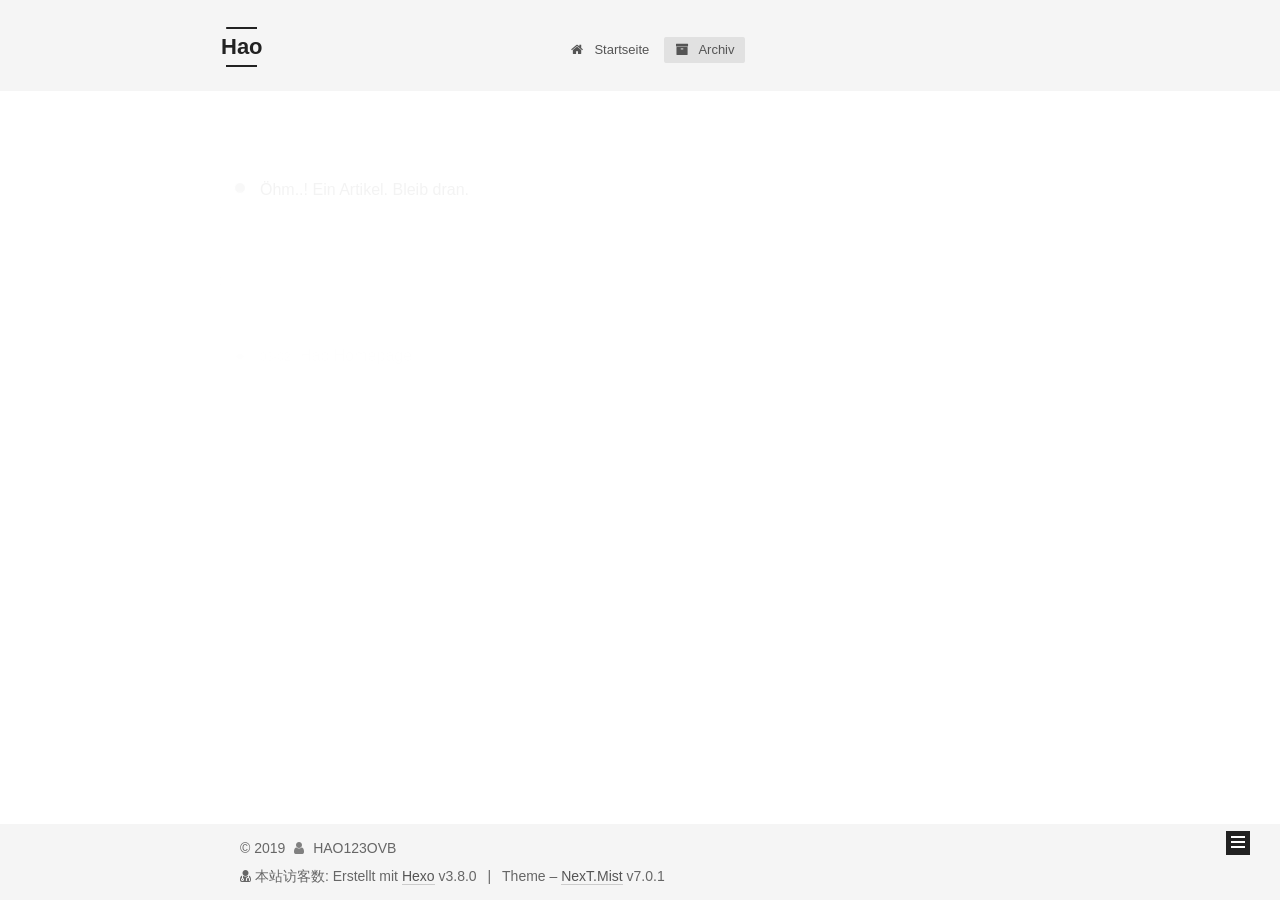
<file: archives/2019/index.html>
<!DOCTYPE html>












  


<html class="theme-next mist use-motion" lang>
<head><meta name="generator" content="Hexo 3.8.0">
  <meta charset="UTF-8">
<meta http-equiv="X-UA-Compatible" content="IE=edge">
<meta name="viewport" content="width=device-width, initial-scale=1, maximum-scale=2">
<meta name="theme-color" content="#222">


























<link rel="stylesheet" href="/lib/font-awesome/css/font-awesome.min.css?v=4.6.2">

<link rel="stylesheet" href="/css/main.css?v=7.0.1">


  <link rel="apple-touch-icon" sizes="180x180" href="/images/apple-touch-icon-next.png?v=7.0.1">


  <link rel="icon" type="image/png" sizes="32x32" href="/images/favicon-32x32-next.png?v=7.0.1">


  <link rel="icon" type="image/png" sizes="16x16" href="/images/favicon-16x16-next.png?v=7.0.1">


  <link rel="mask-icon" href="/images/logo.svg?v=7.0.1" color="#222">







<script id="hexo.configurations">
  var NexT = window.NexT || {};
  var CONFIG = {
    root: '/',
    scheme: 'Mist',
    version: '7.0.1',
    sidebar: {"position":"left","display":"post","offset":12,"b2t":false,"scrollpercent":false,"onmobile":false,"dimmer":false},
    fancybox: false,
    fastclick: false,
    lazyload: false,
    tabs: true,
    motion: {"enable":true,"async":false,"transition":{"post_block":"fadeIn","post_header":"slideDownIn","post_body":"slideDownIn","coll_header":"slideLeftIn","sidebar":"slideUpIn"}},
    algolia: {
      applicationID: '',
      apiKey: '',
      indexName: '',
      hits: {"per_page":10},
      labels: {"input_placeholder":"Search for Posts","hits_empty":"We didn't find any results for the search: ${query}","hits_stats":"${hits} results found in ${time} ms"}
    }
  };
</script>


  




  <meta property="og:type" content="website">
<meta property="og:title" content="Hao">
<meta property="og:url" content="https://HAO123OVB.github.io/archives/2019/index.html">
<meta property="og:site_name" content="Hao">
<meta property="og:locale" content="default">
<meta name="twitter:card" content="summary">
<meta name="twitter:title" content="Hao">






  <link rel="canonical" href="https://HAO123OVB.github.io/archives/2019/">



<script id="page.configurations">
  CONFIG.page = {
    sidebar: "",
  };
</script>

  <title>Archiv | Hao</title>
  












  <noscript>
  <style>
  .use-motion .motion-element,
  .use-motion .brand,
  .use-motion .menu-item,
  .sidebar-inner,
  .use-motion .post-block,
  .use-motion .pagination,
  .use-motion .comments,
  .use-motion .post-header,
  .use-motion .post-body,
  .use-motion .collection-title { opacity: initial; }

  .use-motion .logo,
  .use-motion .site-title,
  .use-motion .site-subtitle {
    opacity: initial;
    top: initial;
  }

  .use-motion .logo-line-before i { left: initial; }
  .use-motion .logo-line-after i { right: initial; }
  </style>
</noscript>

</head>

<body itemscope itemtype="http://schema.org/WebPage" lang="default">

  
  
    
  

  <div class="container sidebar-position-left page-archive">
    <div class="headband"></div>

    <header id="header" class="header" itemscope itemtype="http://schema.org/WPHeader">
      <div class="header-inner"><div class="site-brand-wrapper">
  <div class="site-meta">
    

    <div class="custom-logo-site-title">
      <a href="/" class="brand" rel="start">
        <span class="logo-line-before"><i></i></span>
        <span class="site-title">Hao</span>
        <span class="logo-line-after"><i></i></span>
      </a>
    </div>
    
    
  </div>

  <div class="site-nav-toggle">
    <button aria-label="Toggle navigation bar">
      <span class="btn-bar"></span>
      <span class="btn-bar"></span>
      <span class="btn-bar"></span>
    </button>
  </div>
</div>



<nav class="site-nav">
  
    <ul id="menu" class="menu">
      
        
        
        
          
          <li class="menu-item menu-item-home">

    
    
    
      
    

    

    <a href="/" rel="section"><i class="menu-item-icon fa fa-fw fa-home"></i> <br>Startseite</a>

  </li>
        
        
        
          
          <li class="menu-item menu-item-archives menu-item-active">

    
    
    
      
    

    

    <a href="/archives/" rel="section"><i class="menu-item-icon fa fa-fw fa-archive"></i> <br>Archiv</a>

  </li>

      
      
    </ul>
  

  
    

    
    
      
      
    
      
      
    
    

  


  

  
</nav>



  



</div>
    </header>

    


    <main id="main" class="main">
      <div class="main-inner">
        <div class="content-wrap">
          
          <div id="content" class="content">
            

  
  
  
  <div class="post-block archive">
    <div id="posts" class="posts-collapse">
      <span class="archive-move-on"></span>

      
      <span class="archive-page-counter">
        
        
        
          
        
        Öhm..! Ein Artikel. Bleib dran.
      </span>
      

      

        
        
        

        
          
          <div class="collection-title">
            <h1 class="archive-year" id="archive-year-2019">2019</h1>
          </div>
        
        

        

  <article class="post post-type-normal" itemscope itemtype="http://schema.org/Article">
    <header class="post-header">

      <h2 class="post-title">
        
          <a class="post-title-link" href="/2019/03/02/hello-world/" itemprop="url">
            
              <span itemprop="name">Hao Homepage</span>
            
          </a>
        
      </h2>

      <div class="post-meta">
        <time class="post-time" itemprop="dateCreated" datetime="2019-03-02T22:06:57+08:00" content="2019-03-02">
          03-02
        </time>
      </div>

    </header>
  </article>



      

    </div>
  </div>
  
  
  

  



          </div>
          

        </div>
        
          
  
  <div class="sidebar-toggle">
    <div class="sidebar-toggle-line-wrap">
      <span class="sidebar-toggle-line sidebar-toggle-line-first"></span>
      <span class="sidebar-toggle-line sidebar-toggle-line-middle"></span>
      <span class="sidebar-toggle-line sidebar-toggle-line-last"></span>
    </div>
  </div>

  <aside id="sidebar" class="sidebar">
    <div class="sidebar-inner">

      

      

      <div class="site-overview-wrap sidebar-panel sidebar-panel-active">
        <div class="site-overview">
          <div class="site-author motion-element" itemprop="author" itemscope itemtype="http://schema.org/Person">
            
              <p class="site-author-name" itemprop="name">HAO123OVB</p>
              <p class="site-description motion-element" itemprop="description"></p>
          </div>

          
            <nav class="site-state motion-element">
              
                <div class="site-state-item site-state-posts">
                
                  <a href="/archives/">
                
                    <span class="site-state-item-count">1</span>
                    <span class="site-state-item-name">Artikel</span>
                  </a>
                </div>
              

              

              
            </nav>
          

          

          

          

          
          

          
            
          
          

        </div>
      </div>

      

      

    </div>
  </aside>
  


        
      </div>
    </main>

    <footer id="footer" class="footer">
      <div class="footer-inner">
        <script async src="https://busuanzi.ibruce.info/busuanzi/2.3/busuanzi.pure.mini.js"></script>
<div class="copyright">&copy; <span itemprop="copyrightYear">2019</span>
  <span class="with-love" id="animate">
    <i class="fa fa-user"></i>
  </span>
  <span class="author" itemprop="copyrightHolder">HAO123OVB</span>

  

  
</div>


  <div class="powered-by">
<i class="fa fa-user-md"></i><span id="busuanzi_container_site_uv">
  本站访客数:<span id="busuanzi_value_site_uv"></span>
</span>
</div>
  <div class="powered-by">Erstellt mit  <a href="https://hexo.io" class="theme-link" rel="noopener" target="_blank">Hexo</a> v3.8.0</div>



  <span class="post-meta-divider">|</span>



  <div class="theme-info">Theme – <a href="https://theme-next.org" class="theme-link" rel="noopener" target="_blank">NexT.Mist</a> v7.0.1</div>




        








        
      </div>
    </footer>

    
      <div class="back-to-top">
        <i class="fa fa-arrow-up"></i>
        
      </div>
    

    

    

    
  </div>

  

<script>
  if (Object.prototype.toString.call(window.Promise) !== '[object Function]') {
    window.Promise = null;
  }
</script>


























  
  <script src="/lib/jquery/index.js?v=2.1.3"></script>

  
  <script src="/lib/velocity/velocity.min.js?v=1.2.1"></script>

  
  <script src="/lib/velocity/velocity.ui.min.js?v=1.2.1"></script>


  


  <script src="/js/src/utils.js?v=7.0.1"></script>

  <script src="/js/src/motion.js?v=7.0.1"></script>



  
  


  <script src="/js/src/schemes/muse.js?v=7.0.1"></script>




  

  


  <script src="/js/src/bootstrap.js?v=7.0.1"></script>


  
  



  




  

  

  

  

  

  

  

  

  

  

  

  

  

</body>
</html>
</file>
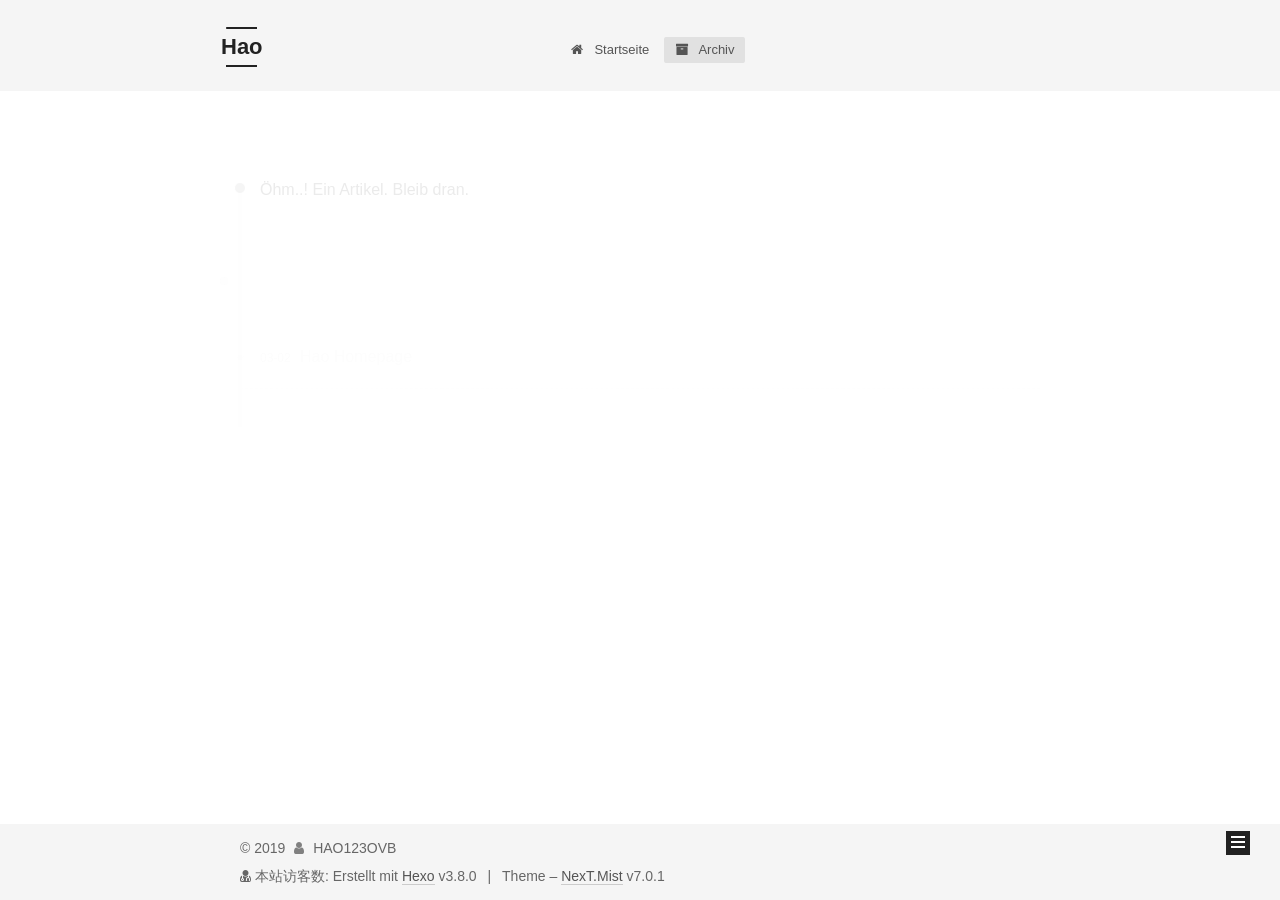
<file: archives/2019/03/index.html>
<!DOCTYPE html>












  


<html class="theme-next mist use-motion" lang>
<head><meta name="generator" content="Hexo 3.8.0">
  <meta charset="UTF-8">
<meta http-equiv="X-UA-Compatible" content="IE=edge">
<meta name="viewport" content="width=device-width, initial-scale=1, maximum-scale=2">
<meta name="theme-color" content="#222">


























<link rel="stylesheet" href="/lib/font-awesome/css/font-awesome.min.css?v=4.6.2">

<link rel="stylesheet" href="/css/main.css?v=7.0.1">


  <link rel="apple-touch-icon" sizes="180x180" href="/images/apple-touch-icon-next.png?v=7.0.1">


  <link rel="icon" type="image/png" sizes="32x32" href="/images/favicon-32x32-next.png?v=7.0.1">


  <link rel="icon" type="image/png" sizes="16x16" href="/images/favicon-16x16-next.png?v=7.0.1">


  <link rel="mask-icon" href="/images/logo.svg?v=7.0.1" color="#222">







<script id="hexo.configurations">
  var NexT = window.NexT || {};
  var CONFIG = {
    root: '/',
    scheme: 'Mist',
    version: '7.0.1',
    sidebar: {"position":"left","display":"post","offset":12,"b2t":false,"scrollpercent":false,"onmobile":false,"dimmer":false},
    fancybox: false,
    fastclick: false,
    lazyload: false,
    tabs: true,
    motion: {"enable":true,"async":false,"transition":{"post_block":"fadeIn","post_header":"slideDownIn","post_body":"slideDownIn","coll_header":"slideLeftIn","sidebar":"slideUpIn"}},
    algolia: {
      applicationID: '',
      apiKey: '',
      indexName: '',
      hits: {"per_page":10},
      labels: {"input_placeholder":"Search for Posts","hits_empty":"We didn't find any results for the search: ${query}","hits_stats":"${hits} results found in ${time} ms"}
    }
  };
</script>


  




  <meta property="og:type" content="website">
<meta property="og:title" content="Hao">
<meta property="og:url" content="https://HAO123OVB.github.io/archives/2019/03/index.html">
<meta property="og:site_name" content="Hao">
<meta property="og:locale" content="default">
<meta name="twitter:card" content="summary">
<meta name="twitter:title" content="Hao">






  <link rel="canonical" href="https://HAO123OVB.github.io/archives/2019/03/">



<script id="page.configurations">
  CONFIG.page = {
    sidebar: "",
  };
</script>

  <title>Archiv | Hao</title>
  












  <noscript>
  <style>
  .use-motion .motion-element,
  .use-motion .brand,
  .use-motion .menu-item,
  .sidebar-inner,
  .use-motion .post-block,
  .use-motion .pagination,
  .use-motion .comments,
  .use-motion .post-header,
  .use-motion .post-body,
  .use-motion .collection-title { opacity: initial; }

  .use-motion .logo,
  .use-motion .site-title,
  .use-motion .site-subtitle {
    opacity: initial;
    top: initial;
  }

  .use-motion .logo-line-before i { left: initial; }
  .use-motion .logo-line-after i { right: initial; }
  </style>
</noscript>

</head>

<body itemscope itemtype="http://schema.org/WebPage" lang="default">

  
  
    
  

  <div class="container sidebar-position-left page-archive">
    <div class="headband"></div>

    <header id="header" class="header" itemscope itemtype="http://schema.org/WPHeader">
      <div class="header-inner"><div class="site-brand-wrapper">
  <div class="site-meta">
    

    <div class="custom-logo-site-title">
      <a href="/" class="brand" rel="start">
        <span class="logo-line-before"><i></i></span>
        <span class="site-title">Hao</span>
        <span class="logo-line-after"><i></i></span>
      </a>
    </div>
    
    
  </div>

  <div class="site-nav-toggle">
    <button aria-label="Toggle navigation bar">
      <span class="btn-bar"></span>
      <span class="btn-bar"></span>
      <span class="btn-bar"></span>
    </button>
  </div>
</div>



<nav class="site-nav">
  
    <ul id="menu" class="menu">
      
        
        
        
          
          <li class="menu-item menu-item-home">

    
    
    
      
    

    

    <a href="/" rel="section"><i class="menu-item-icon fa fa-fw fa-home"></i> <br>Startseite</a>

  </li>
        
        
        
          
          <li class="menu-item menu-item-archives menu-item-active">

    
    
    
      
    

    

    <a href="/archives/" rel="section"><i class="menu-item-icon fa fa-fw fa-archive"></i> <br>Archiv</a>

  </li>

      
      
    </ul>
  

  
    

    
    
      
      
    
      
      
    
    

  


  

  
</nav>



  



</div>
    </header>

    


    <main id="main" class="main">
      <div class="main-inner">
        <div class="content-wrap">
          
          <div id="content" class="content">
            

  
  
  
  <div class="post-block archive">
    <div id="posts" class="posts-collapse">
      <span class="archive-move-on"></span>

      
      <span class="archive-page-counter">
        
        
        
          
        
        Öhm..! Ein Artikel. Bleib dran.
      </span>
      

      

        
        
        

        
          
          <div class="collection-title">
            <h1 class="archive-year" id="archive-year-2019">2019</h1>
          </div>
        
        

        

  <article class="post post-type-normal" itemscope itemtype="http://schema.org/Article">
    <header class="post-header">

      <h2 class="post-title">
        
          <a class="post-title-link" href="/2019/03/02/hello-world/" itemprop="url">
            
              <span itemprop="name">Hao Homepage</span>
            
          </a>
        
      </h2>

      <div class="post-meta">
        <time class="post-time" itemprop="dateCreated" datetime="2019-03-02T22:06:57+08:00" content="2019-03-02">
          03-02
        </time>
      </div>

    </header>
  </article>



      

    </div>
  </div>
  
  
  

  



          </div>
          

        </div>
        
          
  
  <div class="sidebar-toggle">
    <div class="sidebar-toggle-line-wrap">
      <span class="sidebar-toggle-line sidebar-toggle-line-first"></span>
      <span class="sidebar-toggle-line sidebar-toggle-line-middle"></span>
      <span class="sidebar-toggle-line sidebar-toggle-line-last"></span>
    </div>
  </div>

  <aside id="sidebar" class="sidebar">
    <div class="sidebar-inner">

      

      

      <div class="site-overview-wrap sidebar-panel sidebar-panel-active">
        <div class="site-overview">
          <div class="site-author motion-element" itemprop="author" itemscope itemtype="http://schema.org/Person">
            
              <p class="site-author-name" itemprop="name">HAO123OVB</p>
              <p class="site-description motion-element" itemprop="description"></p>
          </div>

          
            <nav class="site-state motion-element">
              
                <div class="site-state-item site-state-posts">
                
                  <a href="/archives/">
                
                    <span class="site-state-item-count">1</span>
                    <span class="site-state-item-name">Artikel</span>
                  </a>
                </div>
              

              

              
            </nav>
          

          

          

          

          
          

          
            
          
          

        </div>
      </div>

      

      

    </div>
  </aside>
  


        
      </div>
    </main>

    <footer id="footer" class="footer">
      <div class="footer-inner">
        <script async src="https://busuanzi.ibruce.info/busuanzi/2.3/busuanzi.pure.mini.js"></script>
<div class="copyright">&copy; <span itemprop="copyrightYear">2019</span>
  <span class="with-love" id="animate">
    <i class="fa fa-user"></i>
  </span>
  <span class="author" itemprop="copyrightHolder">HAO123OVB</span>

  

  
</div>


  <div class="powered-by">
<i class="fa fa-user-md"></i><span id="busuanzi_container_site_uv">
  本站访客数:<span id="busuanzi_value_site_uv"></span>
</span>
</div>
  <div class="powered-by">Erstellt mit  <a href="https://hexo.io" class="theme-link" rel="noopener" target="_blank">Hexo</a> v3.8.0</div>



  <span class="post-meta-divider">|</span>



  <div class="theme-info">Theme – <a href="https://theme-next.org" class="theme-link" rel="noopener" target="_blank">NexT.Mist</a> v7.0.1</div>




        








        
      </div>
    </footer>

    
      <div class="back-to-top">
        <i class="fa fa-arrow-up"></i>
        
      </div>
    

    

    

    
  </div>

  

<script>
  if (Object.prototype.toString.call(window.Promise) !== '[object Function]') {
    window.Promise = null;
  }
</script>


























  
  <script src="/lib/jquery/index.js?v=2.1.3"></script>

  
  <script src="/lib/velocity/velocity.min.js?v=1.2.1"></script>

  
  <script src="/lib/velocity/velocity.ui.min.js?v=1.2.1"></script>


  


  <script src="/js/src/utils.js?v=7.0.1"></script>

  <script src="/js/src/motion.js?v=7.0.1"></script>



  
  


  <script src="/js/src/schemes/muse.js?v=7.0.1"></script>




  

  


  <script src="/js/src/bootstrap.js?v=7.0.1"></script>


  
  



  




  

  

  

  

  

  

  

  

  

  

  

  

  

</body>
</html>
</file>
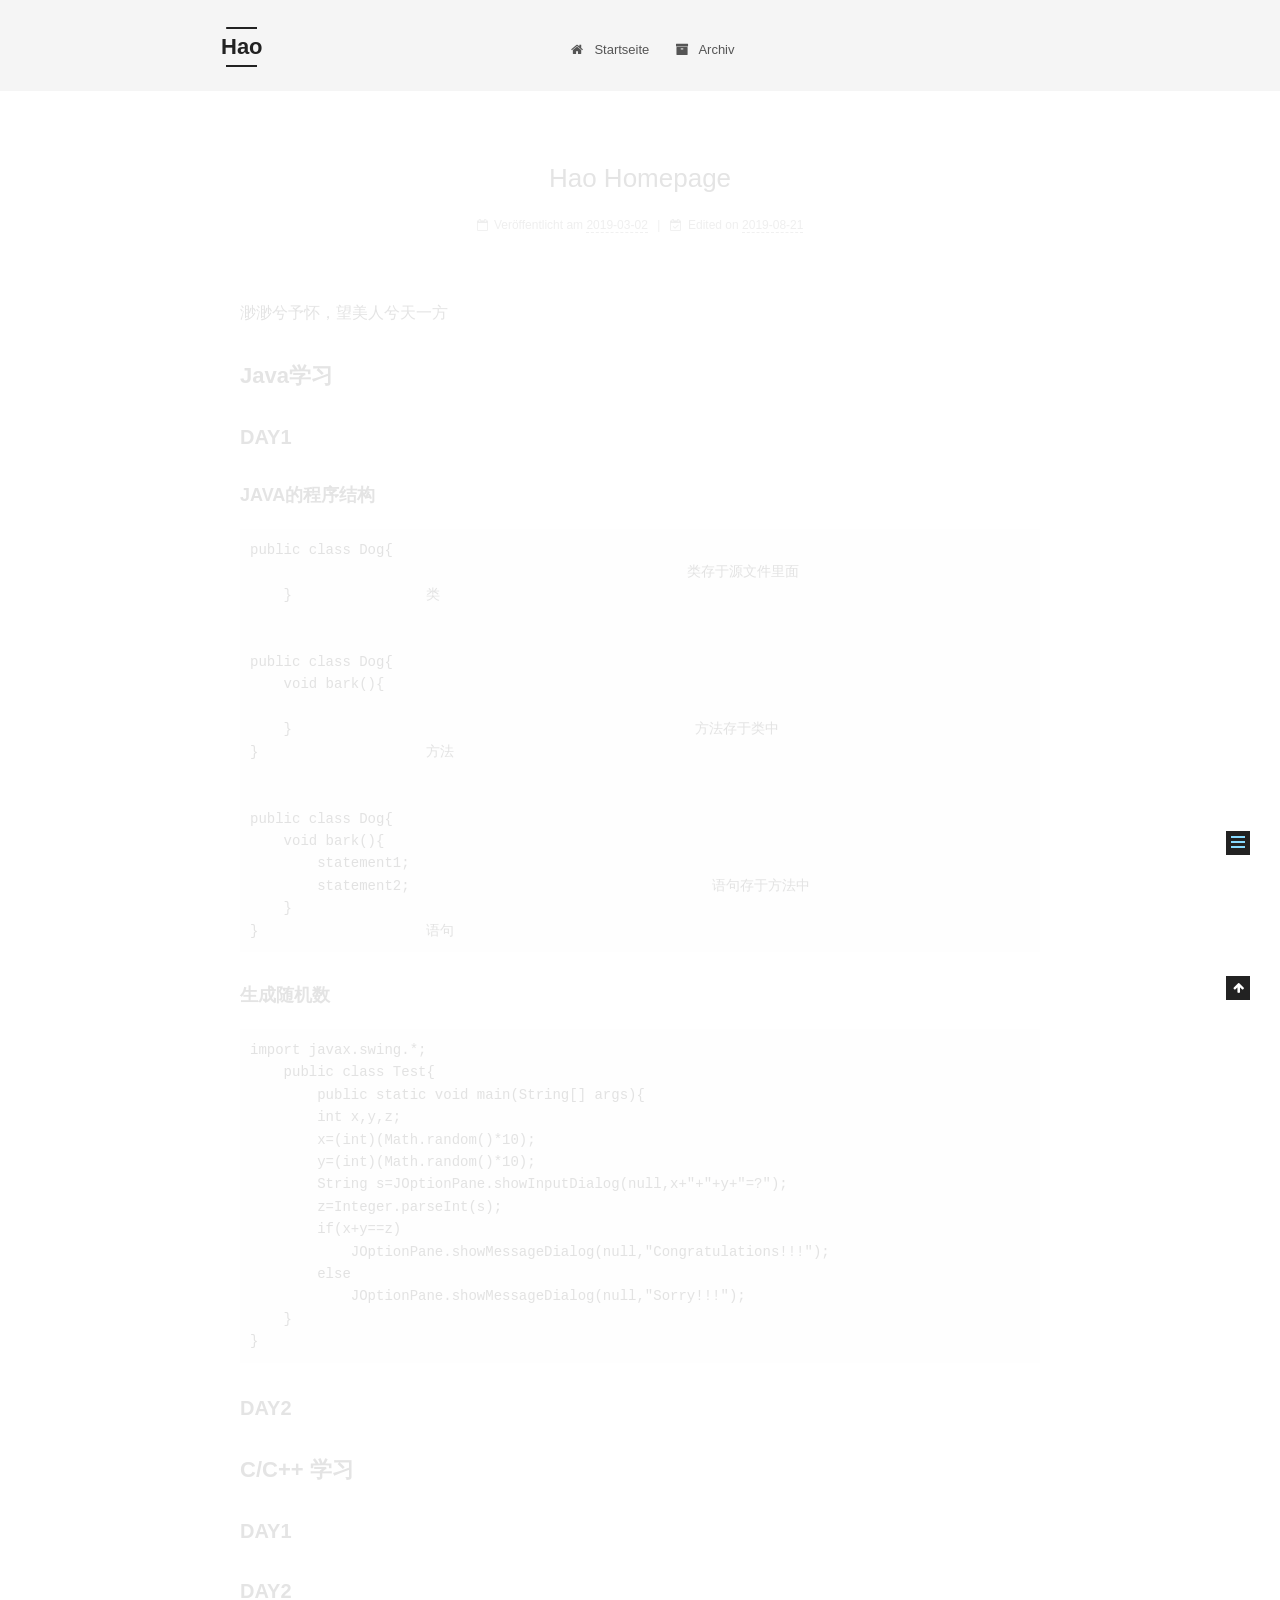
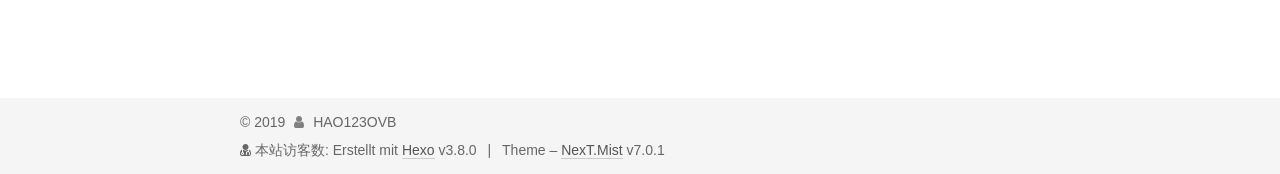
<file: 2019/03/02/hello-world/index.html>
<!DOCTYPE html>












  


<html class="theme-next mist use-motion" lang>
<head><meta name="generator" content="Hexo 3.8.0">
  <meta charset="UTF-8">
<meta http-equiv="X-UA-Compatible" content="IE=edge">
<meta name="viewport" content="width=device-width, initial-scale=1, maximum-scale=2">
<meta name="theme-color" content="#222">


























<link rel="stylesheet" href="/lib/font-awesome/css/font-awesome.min.css?v=4.6.2">

<link rel="stylesheet" href="/css/main.css?v=7.0.1">


  <link rel="apple-touch-icon" sizes="180x180" href="/images/apple-touch-icon-next.png?v=7.0.1">


  <link rel="icon" type="image/png" sizes="32x32" href="/images/favicon-32x32-next.png?v=7.0.1">


  <link rel="icon" type="image/png" sizes="16x16" href="/images/favicon-16x16-next.png?v=7.0.1">


  <link rel="mask-icon" href="/images/logo.svg?v=7.0.1" color="#222">







<script id="hexo.configurations">
  var NexT = window.NexT || {};
  var CONFIG = {
    root: '/',
    scheme: 'Mist',
    version: '7.0.1',
    sidebar: {"position":"left","display":"post","offset":12,"b2t":false,"scrollpercent":false,"onmobile":false,"dimmer":false},
    fancybox: false,
    fastclick: false,
    lazyload: false,
    tabs: true,
    motion: {"enable":true,"async":false,"transition":{"post_block":"fadeIn","post_header":"slideDownIn","post_body":"slideDownIn","coll_header":"slideLeftIn","sidebar":"slideUpIn"}},
    algolia: {
      applicationID: '',
      apiKey: '',
      indexName: '',
      hits: {"per_page":10},
      labels: {"input_placeholder":"Search for Posts","hits_empty":"We didn't find any results for the search: ${query}","hits_stats":"${hits} results found in ${time} ms"}
    }
  };
</script>


  




  <meta name="description" content="渺渺兮予怀，望美人兮天一方 Java学习DAY1JAVA的程序结构public class Dog{                                                     类存于源文件里面     }                类                               public class Dog{     void bark(){">
<meta property="og:type" content="article">
<meta property="og:title" content="Hao Homepage">
<meta property="og:url" content="https://HAO123OVB.github.io/2019/03/02/hello-world/index.html">
<meta property="og:site_name" content="Hao">
<meta property="og:description" content="渺渺兮予怀，望美人兮天一方 Java学习DAY1JAVA的程序结构public class Dog{                                                     类存于源文件里面     }                类                               public class Dog{     void bark(){">
<meta property="og:locale" content="default">
<meta property="og:updated_time" content="2019-08-21T09:32:22.247Z">
<meta name="twitter:card" content="summary">
<meta name="twitter:title" content="Hao Homepage">
<meta name="twitter:description" content="渺渺兮予怀，望美人兮天一方 Java学习DAY1JAVA的程序结构public class Dog{                                                     类存于源文件里面     }                类                               public class Dog{     void bark(){">






  <link rel="canonical" href="https://HAO123OVB.github.io/2019/03/02/hello-world/">



<script id="page.configurations">
  CONFIG.page = {
    sidebar: "",
  };
</script>

  <title>Hao Homepage | Hao</title>
  












  <noscript>
  <style>
  .use-motion .motion-element,
  .use-motion .brand,
  .use-motion .menu-item,
  .sidebar-inner,
  .use-motion .post-block,
  .use-motion .pagination,
  .use-motion .comments,
  .use-motion .post-header,
  .use-motion .post-body,
  .use-motion .collection-title { opacity: initial; }

  .use-motion .logo,
  .use-motion .site-title,
  .use-motion .site-subtitle {
    opacity: initial;
    top: initial;
  }

  .use-motion .logo-line-before i { left: initial; }
  .use-motion .logo-line-after i { right: initial; }
  </style>
</noscript>

</head>

<body itemscope itemtype="http://schema.org/WebPage" lang="default">

  
  
    
  

  <div class="container sidebar-position-left page-post-detail">
    <div class="headband"></div>

    <header id="header" class="header" itemscope itemtype="http://schema.org/WPHeader">
      <div class="header-inner"><div class="site-brand-wrapper">
  <div class="site-meta">
    

    <div class="custom-logo-site-title">
      <a href="/" class="brand" rel="start">
        <span class="logo-line-before"><i></i></span>
        <span class="site-title">Hao</span>
        <span class="logo-line-after"><i></i></span>
      </a>
    </div>
    
    
  </div>

  <div class="site-nav-toggle">
    <button aria-label="Toggle navigation bar">
      <span class="btn-bar"></span>
      <span class="btn-bar"></span>
      <span class="btn-bar"></span>
    </button>
  </div>
</div>



<nav class="site-nav">
  
    <ul id="menu" class="menu">
      
        
        
        
          
          <li class="menu-item menu-item-home">

    
    
    
      
    

    

    <a href="/" rel="section"><i class="menu-item-icon fa fa-fw fa-home"></i> <br>Startseite</a>

  </li>
        
        
        
          
          <li class="menu-item menu-item-archives">

    
    
    
      
    

    

    <a href="/archives/" rel="section"><i class="menu-item-icon fa fa-fw fa-archive"></i> <br>Archiv</a>

  </li>

      
      
    </ul>
  

  
    

  

  
</nav>



  



</div>
    </header>

    


    <main id="main" class="main">
      <div class="main-inner">
        <div class="content-wrap">
          
          <div id="content" class="content">
            

  <div id="posts" class="posts-expand">
    

  

  
  
  

  

  <article class="post post-type-normal" itemscope itemtype="http://schema.org/Article">
  
  
  
  <div class="post-block">
    <link itemprop="mainEntityOfPage" href="https://HAO123OVB.github.io/2019/03/02/hello-world/">

    <span hidden itemprop="author" itemscope itemtype="http://schema.org/Person">
      <meta itemprop="name" content="HAO123OVB">
      <meta itemprop="description" content>
      <meta itemprop="image" content="/images/avatar.gif">
    </span>

    <span hidden itemprop="publisher" itemscope itemtype="http://schema.org/Organization">
      <meta itemprop="name" content="Hao">
    </span>

    
      <header class="post-header">

        
        
          <h1 class="post-title" itemprop="name headline">Hao Homepage

              
            
          </h1>
        

        <div class="post-meta">
          <span class="post-time">

            
            
            

            
              <span class="post-meta-item-icon">
                <i class="fa fa-calendar-o"></i>
              </span>
              
                <span class="post-meta-item-text">Veröffentlicht am</span>
              

              
                
              

              <time title="Post created: 2019-03-02 22:06:57" itemprop="dateCreated datePublished" datetime="2019-03-02T22:06:57+08:00">2019-03-02</time>
            

            
              

              
                
                <span class="post-meta-divider">|</span>
                

                <span class="post-meta-item-icon">
                  <i class="fa fa-calendar-check-o"></i>
                </span>
                
                  <span class="post-meta-item-text">Edited on</span>
                
                <time title="Updated at: 2019-08-21 17:32:22" itemprop="dateModified" datetime="2019-08-21T17:32:22+08:00">2019-08-21</time>
              
            
          </span>

          

          
            
            
          

          
          

          

          

          

        </div>
      </header>
    

    
    
    
    <div class="post-body" itemprop="articleBody">

      
      

      
        <p>渺渺兮予怀，望美人兮天一方</p>
<h2 id="Java学习"><a href="#Java学习" class="headerlink" title="Java学习"></a>Java学习</h2><h3 id="DAY1"><a href="#DAY1" class="headerlink" title="DAY1"></a>DAY1</h3><h4 id="JAVA的程序结构"><a href="#JAVA的程序结构" class="headerlink" title="JAVA的程序结构"></a>JAVA的程序结构</h4><pre><code>public class Dog{
                                                    类存于源文件里面
    }                类                            


public class Dog{
    void bark(){

    }                                                方法存于类中
}                    方法                


public class Dog{                                    
    void bark(){
        statement1;
        statement2;                                    语句存于方法中
    }
}                    语句
</code></pre><h4 id="生成随机数"><a href="#生成随机数" class="headerlink" title="生成随机数"></a>生成随机数</h4><pre><code>import javax.swing.*;
    public class Test{
        public static void main(String[] args){
        int x,y,z;
        x=(int)(Math.random()*10);
        y=(int)(Math.random()*10);
        String s=JOptionPane.showInputDialog(null,x+&quot;+&quot;+y+&quot;=?&quot;);
        z=Integer.parseInt(s);
        if(x+y==z)
            JOptionPane.showMessageDialog(null,&quot;Congratulations!!!&quot;);
        else
            JOptionPane.showMessageDialog(null,&quot;Sorry!!!&quot;);
    }
}
</code></pre><h3 id="DAY2"><a href="#DAY2" class="headerlink" title="DAY2"></a>DAY2</h3><h2 id="C-C-学习"><a href="#C-C-学习" class="headerlink" title="C/C++ 学习"></a>C/C++ 学习</h2><h3 id="DAY1-1"><a href="#DAY1-1" class="headerlink" title="DAY1"></a>DAY1</h3><h3 id="DAY2-1"><a href="#DAY2-1" class="headerlink" title="DAY2"></a>DAY2</h3>
      
    </div>

    

    
    
    

    

    
      
    
    

    

    <footer class="post-footer">
      

      
      
      

      

      
      
    </footer>
  </div>
  
  
  
  </article>


  </div>


          </div>
          

  



        </div>
        
          
  
  <div class="sidebar-toggle">
    <div class="sidebar-toggle-line-wrap">
      <span class="sidebar-toggle-line sidebar-toggle-line-first"></span>
      <span class="sidebar-toggle-line sidebar-toggle-line-middle"></span>
      <span class="sidebar-toggle-line sidebar-toggle-line-last"></span>
    </div>
  </div>

  <aside id="sidebar" class="sidebar">
    <div class="sidebar-inner">

      

      
        <ul class="sidebar-nav motion-element">
          <li class="sidebar-nav-toc sidebar-nav-active" data-target="post-toc-wrap">
            Inhaltsverzeichnis
          </li>
          <li class="sidebar-nav-overview" data-target="site-overview-wrap">
            Übersicht
          </li>
        </ul>
      

      <div class="site-overview-wrap sidebar-panel">
        <div class="site-overview">
          <div class="site-author motion-element" itemprop="author" itemscope itemtype="http://schema.org/Person">
            
              <p class="site-author-name" itemprop="name">HAO123OVB</p>
              <p class="site-description motion-element" itemprop="description"></p>
          </div>

          
            <nav class="site-state motion-element">
              
                <div class="site-state-item site-state-posts">
                
                  <a href="/archives/">
                
                    <span class="site-state-item-count">1</span>
                    <span class="site-state-item-name">Artikel</span>
                  </a>
                </div>
              

              

              
            </nav>
          

          

          

          

          
          

          
            
          
          

        </div>
      </div>

      
      <!--noindex-->
        <div class="post-toc-wrap motion-element sidebar-panel sidebar-panel-active">
          <div class="post-toc">

            
            
            
            

            
              <div class="post-toc-content"><ol class="nav"><li class="nav-item nav-level-2"><a class="nav-link" href="#Java学习"><span class="nav-number">1.</span> <span class="nav-text">Java学习</span></a><ol class="nav-child"><li class="nav-item nav-level-3"><a class="nav-link" href="#DAY1"><span class="nav-number">1.1.</span> <span class="nav-text">DAY1</span></a><ol class="nav-child"><li class="nav-item nav-level-4"><a class="nav-link" href="#JAVA的程序结构"><span class="nav-number">1.1.1.</span> <span class="nav-text">JAVA的程序结构</span></a></li><li class="nav-item nav-level-4"><a class="nav-link" href="#生成随机数"><span class="nav-number">1.1.2.</span> <span class="nav-text">生成随机数</span></a></li></ol></li><li class="nav-item nav-level-3"><a class="nav-link" href="#DAY2"><span class="nav-number">1.2.</span> <span class="nav-text">DAY2</span></a></li></ol></li><li class="nav-item nav-level-2"><a class="nav-link" href="#C-C-学习"><span class="nav-number">2.</span> <span class="nav-text">C/C++ 学习</span></a><ol class="nav-child"><li class="nav-item nav-level-3"><a class="nav-link" href="#DAY1-1"><span class="nav-number">2.1.</span> <span class="nav-text">DAY1</span></a></li><li class="nav-item nav-level-3"><a class="nav-link" href="#DAY2-1"><span class="nav-number">2.2.</span> <span class="nav-text">DAY2</span></a></li></ol></li></ol></div>
            

          </div>
        </div>
      <!--/noindex-->
      

      

    </div>
  </aside>
  


        
      </div>
    </main>

    <footer id="footer" class="footer">
      <div class="footer-inner">
        <script async src="https://busuanzi.ibruce.info/busuanzi/2.3/busuanzi.pure.mini.js"></script>
<div class="copyright">&copy; <span itemprop="copyrightYear">2019</span>
  <span class="with-love" id="animate">
    <i class="fa fa-user"></i>
  </span>
  <span class="author" itemprop="copyrightHolder">HAO123OVB</span>

  

  
</div>


  <div class="powered-by">
<i class="fa fa-user-md"></i><span id="busuanzi_container_site_uv">
  本站访客数:<span id="busuanzi_value_site_uv"></span>
</span>
</div>
  <div class="powered-by">Erstellt mit  <a href="https://hexo.io" class="theme-link" rel="noopener" target="_blank">Hexo</a> v3.8.0</div>



  <span class="post-meta-divider">|</span>



  <div class="theme-info">Theme – <a href="https://theme-next.org" class="theme-link" rel="noopener" target="_blank">NexT.Mist</a> v7.0.1</div>




        








        
      </div>
    </footer>

    
      <div class="back-to-top">
        <i class="fa fa-arrow-up"></i>
        
      </div>
    

    

    

    
  </div>

  

<script>
  if (Object.prototype.toString.call(window.Promise) !== '[object Function]') {
    window.Promise = null;
  }
</script>


























  
  <script src="/lib/jquery/index.js?v=2.1.3"></script>

  
  <script src="/lib/velocity/velocity.min.js?v=1.2.1"></script>

  
  <script src="/lib/velocity/velocity.ui.min.js?v=1.2.1"></script>


  


  <script src="/js/src/utils.js?v=7.0.1"></script>

  <script src="/js/src/motion.js?v=7.0.1"></script>



  
  


  <script src="/js/src/schemes/muse.js?v=7.0.1"></script>




  
  <script src="/js/src/scrollspy.js?v=7.0.1"></script>
<script src="/js/src/post-details.js?v=7.0.1"></script>



  


  <script src="/js/src/bootstrap.js?v=7.0.1"></script>


  
  


  


  




  

  

  

  

  

  

  

  

  

  

  

  

  

</body>
</html>
</file>
<file: css/main.css>
/* normalize.css v3.0.2 | MIT License | git.io/normalize */
html {
  font-family: sans-serif; /* 1 */
  -ms-text-size-adjust: 100%; /* 2 */
  -webkit-text-size-adjust: 100%; /* 2 */
}
body {
  margin: 0;
}
article,
aside,
details,
figcaption,
figure,
footer,
header,
hgroup,
main,
menu,
nav,
section,
summary {
  display: block;
}
audio,
canvas,
progress,
video {
  display: inline-block; /* 1 */
  vertical-align: baseline; /* 2 */
}
audio:not([controls]) {
  display: none;
  height: 0;
}
[hidden],
template {
  display: none;
}
a {
  background-color: transparent;
}
a:active,
a:hover {
  outline: 0;
}
abbr[title] {
  border-bottom: 1px dotted;
}
b,
strong {
  font-weight: bold;
}
dfn {
  font-style: italic;
}
h1 {
  font-size: 2em;
  margin: 0.67em 0;
}
mark {
  background: #ff0;
  color: #000;
}
small {
  font-size: 80%;
}
sub,
sup {
  font-size: 75%;
  line-height: 0;
  position: relative;
  vertical-align: baseline;
}
sup {
  top: -0.5em;
}
sub {
  bottom: -0.25em;
}
img {
  border: 0;
}
svg:not(:root) {
  overflow: hidden;
}
figure {
  margin: 1em 40px;
}
hr {
  -moz-box-sizing: content-box;
  box-sizing: content-box;
  height: 0;
}
pre {
  overflow: auto;
}
code,
kbd,
pre,
samp {
  font-family: monospace, monospace;
  font-size: 1em;
}
button,
input,
optgroup,
select,
textarea {
  color: inherit; /* 1 */
  font: inherit; /* 2 */
  margin: 0; /* 3 */
}
button {
  overflow: visible;
}
button,
select {
  text-transform: none;
}
button,
html input[type="button"],
input[type="reset"],
input[type="submit"] {
  -webkit-appearance: button; /* 2 */
  cursor: pointer; /* 3 */
}
button[disabled],
html input[disabled] {
  cursor: default;
}
button::-moz-focus-inner,
input::-moz-focus-inner {
  border: 0;
  padding: 0;
}
input {
  line-height: normal;
}
input[type="checkbox"],
input[type="radio"] {
  box-sizing: border-box; /* 1 */
  padding: 0; /* 2 */
}
input[type="number"]::-webkit-inner-spin-button,
input[type="number"]::-webkit-outer-spin-button {
  height: auto;
}
input[type="search"] {
  -webkit-appearance: textfield; /* 1 */
  -moz-box-sizing: content-box;
  -webkit-box-sizing: content-box; /* 2 */
  box-sizing: content-box;
}
input[type="search"]::-webkit-search-cancel-button,
input[type="search"]::-webkit-search-decoration {
  -webkit-appearance: none;
}
fieldset {
  border: 1px solid #c0c0c0;
  margin: 0 2px;
  padding: 0.35em 0.625em 0.75em;
}
legend {
  border: 0; /* 1 */
  padding: 0; /* 2 */
}
textarea {
  overflow: auto;
}
optgroup {
  font-weight: bold;
}
table {
  border-collapse: collapse;
  border-spacing: 0;
}
td,
th {
  padding: 0;
}
::selection {
  background: #262a30;
  color: #fff;
}
body {
  position: relative;
  font-family: 'Lato', "PingFang SC", "Microsoft YaHei", sans-serif;
  font-size: 14px;
  line-height: 2;
  color: #555;
  background: #fff;
}
@media (max-width: 767px) {
  body {
    padding-right: 0 !important;
  }
}
@media (min-width: 768px) and (max-width: 991px) {
  body {
    padding-right: 0 !important;
  }
}
@media (min-width: 1200px) {
  body {
    font-size: 16px;
  }
}
h1,
h2,
h3,
h4,
h5,
h6 {
  margin: 0;
  padding: 0;
  font-weight: bold;
  line-height: 1.5;
  font-family: 'Lato', "PingFang SC", "Microsoft YaHei", sans-serif;
}
h1,
h2,
h3,
h4,
h5,
h6 {
  margin: 20px 0 15px;
}
h1 {
  font-size: 24px;
}
h1 code {
  font-size: 24px;
}
@media (max-width: 767px) {
  h1 {
    font-size: 20px;
  }
  h1 code {
    font-size: 20px;
  }
}
h2 {
  font-size: 22px;
}
h2 code {
  font-size: 22px;
}
@media (max-width: 767px) {
  h2 {
    font-size: 18px;
  }
  h2 code {
    font-size: 18px;
  }
}
h3 {
  font-size: 20px;
}
h3 code {
  font-size: 20px;
}
@media (max-width: 767px) {
  h3 {
    font-size: 16px;
  }
  h3 code {
    font-size: 16px;
  }
}
h4 {
  font-size: 18px;
}
h4 code {
  font-size: 18px;
}
@media (max-width: 767px) {
  h4 {
    font-size: 14px;
  }
  h4 code {
    font-size: 14px;
  }
}
h5 {
  font-size: 16px;
}
h5 code {
  font-size: 16px;
}
@media (max-width: 767px) {
  h5 {
    font-size: 12px;
  }
  h5 code {
    font-size: 12px;
  }
}
h6 {
  font-size: 14px;
}
h6 code {
  font-size: 14px;
}
@media (max-width: 767px) {
  h6 {
    font-size: 10px;
  }
  h6 code {
    font-size: 10px;
  }
}
p {
  margin: 0 0 20px 0;
}
a,
span.exturl {
  overflow-wrap: break-word;
  word-wrap: break-word;
  background-color: transparent;
  color: #555;
  text-decoration: none;
  outline: none;
  border-bottom: 1px solid #999;
  cursor: pointer;
}
a:hover,
span.exturl:hover {
  color: #222;
  border-bottom-color: #222;
}
blockquote {
  margin: 0;
  padding: 0;
}
img {
  display: block;
  margin: auto;
  max-width: 100%;
  height: auto;
}
hr {
  margin: 40px 0;
  height: 3px;
  border: none;
  background-color: #ddd;
  background-image: repeating-linear-gradient(-45deg, #fff, #fff 4px, transparent 4px, transparent 8px);
}
blockquote {
  padding: 0 15px;
  color: #666;
  border-left: 4px solid #ddd;
}
blockquote cite::before {
  content: "-";
  padding: 0 5px;
}
dt {
  font-weight: 700;
}
dd {
  margin: 0;
  padding: 0;
}
kbd {
  border: 1px solid #ccc;
  border-radius: 0.2em;
  box-shadow: 0.1em 0.1em 0.2em rgba(0,0,0,0.1);
  background-color: #f9f9f9;
  font-family: inherit;
  background-image: -webkit-linear-gradient(top, #eee, #fff, #eee);
  padding: 0.1em 0.3em;
  white-space: nowrap;
}
.text-left {
  text-align: left;
}
.text-center {
  text-align: center;
}
.text-right {
  text-align: right;
}
.text-justify {
  text-align: justify;
}
.text-nowrap {
  white-space: nowrap;
}
.text-lowercase {
  text-transform: lowercase;
}
.text-uppercase {
  text-transform: uppercase;
}
.text-capitalize {
  text-transform: capitalize;
}
.center-block {
  display: block;
  margin-left: auto;
  margin-right: auto;
}
.clearfix:before,
.clearfix:after {
  content: " ";
  display: table;
}
.clearfix:after {
  clear: both;
}
.pullquote {
  width: 45%;
}
.pullquote.left {
  float: left;
  margin-left: 5px;
  margin-right: 10px;
}
.pullquote.right {
  float: right;
  margin-left: 10px;
  margin-right: 5px;
}
.affix.affix.affix {
  position: fixed;
}
.translation {
  margin-top: -20px;
  font-size: 14px;
  color: #999;
}
.scrollbar-measure {
  width: 100px;
  height: 100px;
  overflow: scroll;
  position: absolute;
  top: -9999px;
}
.use-motion .motion-element {
  opacity: 0;
}
.table-container {
  margin: 20px 0;
  overflow: auto;
  -webkit-overflow-scrolling: touch;
}
table {
  width: 100%;
  border-collapse: collapse;
  border-spacing: 0;
  font-size: 14px;
}
table>tbody>tr:nth-of-type(odd) {
  background-color: #f9f9f9;
}
table>tbody>tr:hover {
  background-color: #f5f5f5;
}
caption,
th,
td {
  padding: 8px;
  text-align: left;
  vertical-align: middle;
  font-weight: normal;
}
th,
td {
  border: 1px solid #ddd;
  border-bottom: 3px solid #ddd;
}
th {
  padding-bottom: 10px;
  font-weight: 700;
}
td {
  border-bottom-width: 1px;
}
html,
body {
  height: 100%;
}
.container {
  position: relative;
}
.header-inner {
  margin: 0 auto;
  padding: 100px 0 70px;
  width: 700px;
}
@media (min-width: 1200px) {
  .container .header-inner {
    width: 800px;
  }
}
@media (min-width: 1600px) {
  .container .header-inner {
    width: 900px;
  }
}
.main-inner {
  margin: 0 auto;
  width: 700px;
}
@media (min-width: 1200px) {
  .container .main-inner {
    width: 800px;
  }
}
@media (min-width: 1600px) {
  .container .main-inner {
    width: 900px;
  }
}
.footer {
  padding: 20px 0;
}
.footer-inner {
  box-sizing: border-box;
  margin: 0px auto;
  width: 700px;
}
@media (min-width: 1200px) {
  .container .footer-inner {
    width: 800px;
  }
}
@media (min-width: 1600px) {
  .container .footer-inner {
    width: 900px;
  }
}
pre,
.highlight {
  overflow: auto;
  margin: 20px 0;
  padding: 0;
  font-size: 14px;
  color: #4d4d4c;
  background: #f7f7f7;
  line-height: 1.6;
}
pre,
code {
  font-family: consolas, Menlo, "PingFang SC", "Microsoft YaHei", monospace;
}
code {
  overflow-wrap: break-word;
  word-wrap: break-word;
  padding: 2px 4px;
  color: #555;
  background: #eee;
  border-radius: 3px;
  font-size: 14px;
}
pre {
  padding: 10px;
}
pre code {
  padding: 0;
  color: #4d4d4c;
  background: none;
  text-shadow: none;
}
.highlight {
  border-radius: 1px;
}
.highlight pre {
  border: none;
  margin: 0;
  padding: 10px 0;
}
.highlight table {
  margin: 0;
  width: auto;
  border: none;
}
.highlight td {
  border: none;
  padding: 0;
}
.highlight figcaption {
  font-size: 1em;
  color: #4d4d4c;
  line-height: 1em;
  margin-bottom: 1em;
  margin: 0em;
  padding: 0.5em;
  background: #eee;
  border-bottom: 1px solid #e9e9e9;
}
.highlight figcaption:before,
.highlight figcaption:after {
  content: " ";
  display: table;
}
.highlight figcaption:after {
  clear: both;
}
.highlight figcaption a {
  float: right;
  color: #4d4d4c;
}
.highlight figcaption a:hover {
  border-bottom-color: #4d4d4c;
}
.highlight .gutter pre {
  padding-left: 10px;
  padding-right: 10px;
  color: #869194;
  text-align: right;
  background-color: #eff2f3;
}
.highlight .code pre {
  width: 100%;
  padding-left: 10px;
  padding-right: 10px;
  background-color: #f7f7f7;
}
.highlight .line {
  height: 20px;
}
.gutter {
  -webkit-user-select: none;
  -moz-user-select: none;
  -ms-user-select: none;
  user-select: none;
}
.gist table {
  width: auto;
}
.gist table td {
  border: none;
}
pre .deletion {
  background: #fdd;
}
pre .addition {
  background: #dfd;
}
pre .meta {
  color: #8959a8;
}
pre .comment {
  color: #8e908c;
}
pre .variable,
pre .attribute,
pre .tag,
pre .name,
pre .regexp,
pre .ruby .constant,
pre .xml .tag .title,
pre .xml .pi,
pre .xml .doctype,
pre .html .doctype,
pre .css .id,
pre .css .class,
pre .css .pseudo {
  color: #c82829;
}
pre .number,
pre .preprocessor,
pre .built_in,
pre .builtin-name,
pre .literal,
pre .params,
pre .constant,
pre .command {
  color: #f5871f;
}
pre .ruby .class .title,
pre .css .rules .attribute,
pre .string,
pre .symbol,
pre .value,
pre .inheritance,
pre .header,
pre .ruby .symbol,
pre .xml .cdata,
pre .special,
pre .formula {
  color: #718c00;
}
pre .title,
pre .css .hexcolor {
  color: #3e999f;
}
pre .function,
pre .python .decorator,
pre .python .title,
pre .ruby .function .title,
pre .ruby .title .keyword,
pre .perl .sub,
pre .javascript .title,
pre .coffeescript .title {
  color: #4271ae;
}
pre .keyword,
pre .javascript .function {
  color: #8959a8;
}
.posts-expand .post-body img.full-image {
  border: none;
}
.blockquote-center,
.page-home .post-type-quote blockquote,
.page-post-detail .post-type-quote blockquote {
  position: relative;
  margin: 40px 0;
  padding: 0;
  border-left: none;
  text-align: center;
}
.blockquote-center::before,
.page-home .post-type-quote blockquote::before,
.page-post-detail .post-type-quote blockquote::before,
.blockquote-center::after,
.page-home .post-type-quote blockquote::after,
.page-post-detail .post-type-quote blockquote::after {
  position: absolute;
  content: ' ';
  display: block;
  width: 100%;
  height: 24px;
  opacity: 0.2;
  background-repeat: no-repeat;
  background-position: 0 -6px;
  background-size: 22px 22px;
}
.blockquote-center::before,
.page-home .post-type-quote blockquote::before,
.page-post-detail .post-type-quote blockquote::before {
  top: -20px;
  background-image: url("../images/quote-l.svg");
  border-top: 1px solid #ccc;
}
.blockquote-center::after,
.page-home .post-type-quote blockquote::after,
.page-post-detail .post-type-quote blockquote::after {
  bottom: -20px;
  background-image: url("../images/quote-r.svg");
  border-bottom: 1px solid #ccc;
  background-position: 100% 8px;
}
.blockquote-center p,
.page-home .post-type-quote blockquote p,
.page-post-detail .post-type-quote blockquote p,
.blockquote-center div,
.page-home .post-type-quote blockquote div,
.page-post-detail .post-type-quote blockquote div {
  text-align: center;
}
.post .post-body .group-picture img {
  box-sizing: border-box;
  padding: 0 3px;
  border: none;
}
.post .group-picture-row {
  overflow: hidden;
  margin-top: 6px;
}
.post .group-picture-row:first-child {
  margin-top: 0;
}
.post .group-picture-column {
  float: left;
}
.page-post-detail .post-body .group-picture-column {
  float: none;
  margin-top: 10px;
  width: auto !important;
}
.page-post-detail .post-body .group-picture-column img {
  margin: 0 auto;
}
.page-archive .group-picture-container {
  overflow: hidden;
}
.page-archive .group-picture-row {
  float: left;
}
.page-archive .group-picture-row:first-child {
  margin-top: 6px;
}
.page-archive .group-picture-column {
  max-width: 150px;
  max-height: 150px;
}
.post-body .note {
  position: relative;
  padding: 15px;
  margin-bottom: 20px;
  border: 1px solid #eee;
  border-left-width: 5px;
  border-radius: 3px;
}
.post-body .note h2,
.post-body .note h3,
.post-body .note h4,
.post-body .note h5,
.post-body .note h6 {
  margin-top: 0;
  margin-bottom: 0;
  border-bottom: initial;
  padding-top: 0 !important;
}
.post-body .note p:first-child,
.post-body .note ul:first-child,
.post-body .note ol:first-child,
.post-body .note table:first-child,
.post-body .note pre:first-child,
.post-body .note blockquote:first-child {
  margin-top: 0;
}
.post-body .note p:last-child,
.post-body .note ul:last-child,
.post-body .note ol:last-child,
.post-body .note table:last-child,
.post-body .note pre:last-child,
.post-body .note blockquote:last-child {
  margin-bottom: 0;
}
.post-body .note.default {
  border-left-color: #777;
}
.post-body .note.default h2,
.post-body .note.default h3,
.post-body .note.default h4,
.post-body .note.default h5,
.post-body .note.default h6 {
  color: #777;
}
.post-body .note.primary {
  border-left-color: #6f42c1;
}
.post-body .note.primary h2,
.post-body .note.primary h3,
.post-body .note.primary h4,
.post-body .note.primary h5,
.post-body .note.primary h6 {
  color: #6f42c1;
}
.post-body .note.info {
  border-left-color: #428bca;
}
.post-body .note.info h2,
.post-body .note.info h3,
.post-body .note.info h4,
.post-body .note.info h5,
.post-body .note.info h6 {
  color: #428bca;
}
.post-body .note.success {
  border-left-color: #5cb85c;
}
.post-body .note.success h2,
.post-body .note.success h3,
.post-body .note.success h4,
.post-body .note.success h5,
.post-body .note.success h6 {
  color: #5cb85c;
}
.post-body .note.warning {
  border-left-color: #f0ad4e;
}
.post-body .note.warning h2,
.post-body .note.warning h3,
.post-body .note.warning h4,
.post-body .note.warning h5,
.post-body .note.warning h6 {
  color: #f0ad4e;
}
.post-body .note.danger {
  border-left-color: #d9534f;
}
.post-body .note.danger h2,
.post-body .note.danger h3,
.post-body .note.danger h4,
.post-body .note.danger h5,
.post-body .note.danger h6 {
  color: #d9534f;
}
.post-body .label {
  display: inline;
  padding: 0 2px;
  white-space: nowrap;
}
.post-body .label.default {
  background-color: #f0f0f0;
}
.post-body .label.primary {
  background-color: #efe6f7;
}
.post-body .label.info {
  background-color: #e5f2f8;
}
.post-body .label.success {
  background-color: #e7f4e9;
}
.post-body .label.warning {
  background-color: #fcf6e1;
}
.post-body .label.danger {
  background-color: #fae8eb;
}
.post-body .tabs {
  position: relative;
  display: block;
  margin-bottom: 20px;
  padding-top: 10px;
}
.post-body .tabs ul.nav-tabs {
  margin: 0;
  padding: 0;
  display: flex;
  margin-bottom: -1px;
}
@media (max-width: 413px) {
  .post-body .tabs ul.nav-tabs {
    display: block;
    margin-bottom: 5px;
  }
}
.post-body .tabs ul.nav-tabs li.tab {
  list-style-type: none !important;
  margin: 0 0.25em 0 0;
  border-top: 3px solid transparent;
  border-left: 1px solid transparent;
  border-right: 1px solid transparent;
}
@media (max-width: 413px) {
  .post-body .tabs ul.nav-tabs li.tab {
    margin: initial;
    border-top: 1px solid transparent;
    border-left: 3px solid transparent;
    border-right: 1px solid transparent;
    border-bottom: 1px solid transparent;
  }
}
.post-body .tabs ul.nav-tabs li.tab a {
  outline: 0;
  border-bottom: initial;
  display: block;
  line-height: 1.8em;
  padding: 0.25em 0.75em;
  transition-duration: 0.2s;
  transition-timing-function: ease-out;
  transition-delay: 0s;
}
.post-body .tabs ul.nav-tabs li.tab a i {
  width: 1.285714285714286em;
}
.post-body .tabs ul.nav-tabs li.tab.active {
  border-top: 3px solid #fc6423;
  border-left: 1px solid #ddd;
  border-right: 1px solid #ddd;
  background-color: #fff;
}
@media (max-width: 413px) {
  .post-body .tabs ul.nav-tabs li.tab.active {
    border-top: 1px solid #ddd;
    border-left: 3px solid #fc6423;
    border-right: 1px solid #ddd;
    border-bottom: 1px solid #ddd;
  }
}
.post-body .tabs ul.nav-tabs li.tab.active a {
  cursor: default;
  color: #555;
}
.post-body .tabs .tab-content {
  background-color: #fff;
}
.post-body .tabs .tab-content .tab-pane {
  border: 1px solid #ddd;
  padding: 20px 20px 0 20px;
}
.post-body .tabs .tab-content .tab-pane:not(.active) {
  display: none !important;
}
.post-body .tabs .tab-content .tab-pane.active {
  display: block !important;
}
.btn {
  display: inline-block;
  padding: 0 20px;
  font-size: 14px;
  color: #555;
  background: transparent;
  border: 2px solid #222;
  text-decoration: none;
  border-radius: 0;
  transition-property: background-color;
  transition-duration: 0.2s;
  transition-timing-function: ease-in-out;
  transition-delay: 0s;
  line-height: 2;
}
.btn:hover {
  border-color: #222;
  color: #222;
  background: #fff;
}
.btn +.btn {
  margin: 0 0 8px 8px;
}
.btn .fa-fw {
  width: 1.285714285714286em;
  text-align: left;
}
.btn-bar {
  display: block;
  width: 22px;
  height: 2px;
  background: #555;
  border-radius: 1px;
}
.btn-bar+.btn-bar {
  margin-top: 4px;
}
.pagination {
  margin: 120px 0 40px;
  text-align: center;
  border-top: 1px solid #eee;
}
.page-number-basic,
.pagination .prev,
.pagination .next,
.pagination .page-number,
.pagination .space {
  display: inline-block;
  position: relative;
  top: -1px;
  margin: 0 10px;
  padding: 0 11px;
}
@media (max-width: 767px) {
  .page-number-basic,
  .pagination .prev,
  .pagination .next,
  .pagination .page-number,
  .pagination .space {
    margin: 0 5px;
  }
}
.pagination .prev,
.pagination .next,
.pagination .page-number {
  border-bottom: 0;
  border-top: 1px solid #eee;
  transition-property: border-color;
  transition-duration: 0.2s;
  transition-timing-function: ease-in-out;
  transition-delay: 0s;
}
.pagination .prev:hover,
.pagination .next:hover,
.pagination .page-number:hover {
  border-top-color: #222;
}
.pagination .space {
  padding: 0;
  margin: 0;
}
.pagination .prev {
  margin-left: 0;
}
.pagination .next {
  margin-right: 0;
}
.pagination .page-number.current {
  color: #fff;
  background: #ccc;
  border-top-color: #ccc;
}
@media (max-width: 767px) {
  .pagination {
    border-top: none;
  }
  .pagination .prev,
  .pagination .next,
  .pagination .page-number {
    margin-bottom: 10px;
    border-top: 0;
    border-bottom: 1px solid #eee;
    padding: 0 10px;
  }
  .pagination .prev:hover,
  .pagination .next:hover,
  .pagination .page-number:hover {
    border-bottom-color: #222;
  }
}
.comments {
  margin: 60px 20px 0;
}
.tag-cloud {
  text-align: center;
}
.tag-cloud a {
  display: inline-block;
  margin: 10px;
}
.tag-cloud a:hover {
  color: #222 !important;
}
.back-to-top {
  box-sizing: border-box;
  position: fixed;
  bottom: -100px;
  right: 30px;
  z-index: 1050;
  padding: 0 6px;
  width: 24px;
  background: #222;
  font-size: 12px;
  opacity: 1;
  color: #fff;
  cursor: pointer;
  text-align: center;
  -webkit-transform: translateZ(0);
  transition-property: bottom;
  transition-duration: 0.2s;
  transition-timing-function: ease-in-out;
  transition-delay: 0s;
}
@media (min-width: 768px) and (max-width: 991px) {
  .back-to-top {
    display: none !important;
  }
}
@media (max-width: 767px) {
  .back-to-top {
    display: none !important;
  }
}
.back-to-top.back-to-top-on {
  bottom: 19px;
}
.header {
  background: transparent;
}
.header-inner {
  position: relative;
}
.headband {
  height: 3px;
  background: #222;
}
.site-meta {
  margin: 0;
  text-align: left;
}
@media (max-width: 767px) {
  .site-meta {
    text-align: center;
  }
}
.brand {
  position: relative;
  display: inline-block;
  padding: 0 40px;
  color: #222;
  background: #222;
  border-bottom: none;
}
.brand:hover {
  color: #222;
}
.logo {
  display: inline-block;
  margin-right: 5px;
  line-height: 36px;
  vertical-align: top;
}
.site-title {
  display: inline-block;
  vertical-align: top;
  line-height: 36px;
  font-size: 20px;
  font-weight: normal;
  font-family: 'Lato', "PingFang SC", "Microsoft YaHei", sans-serif;
}
.site-subtitle {
  margin-top: 10px;
  font-size: 13px;
  color: #999;
}
.use-motion .brand {
  opacity: 0;
}
.use-motion .logo,
.use-motion .site-title,
.use-motion .site-subtitle,
.use-motion .custom-logo-image {
  opacity: 0;
  position: relative;
  top: -10px;
}
.site-nav-toggle {
  display: none;
  position: absolute;
  top: 10px;
  left: 10px;
}
@media (max-width: 767px) {
  .site-nav-toggle {
    display: block;
  }
}
.site-nav-toggle button {
  margin-top: 2px;
  padding: 9px 10px;
  background: transparent;
  border: none;
}
@media (max-width: 767px) {
  .site-nav {
    display: none;
    margin: 0 -10px;
    padding: 0 10px;
    clear: both;
    border-top: 1px solid #ddd;
  }
}
@media (min-width: 768px) and (max-width: 991px) {
  .site-nav {
    display: block !important;
  }
}
@media (min-width: 992px) {
  .site-nav {
    display: block !important;
  }
}
.menu {
  margin-top: 20px;
  padding-left: 0;
  text-align: center;
}
.menu .menu-item {
  display: inline-block;
  margin: 0 10px;
  list-style: none;
}
@media screen and (max-width: 767px) {
  .menu .menu-item {
    margin-top: 10px;
  }
}
.menu .menu-item a,
.menu .menu-item span.exturl {
  display: block;
  font-size: 13px;
  line-height: inherit;
  border-bottom: 1px solid transparent;
  transition-property: border-color;
  transition-duration: 0.2s;
  transition-timing-function: ease-in-out;
  transition-delay: 0s;
}
.menu .menu-item a:hover,
.menu .menu-item span.exturl:hover {
  border-bottom-color: #222;
}
.menu .menu-item .fa {
  margin-right: 5px;
}
.use-motion .menu-item {
  opacity: 0;
}
.post-body {
  overflow-wrap: break-word;
  word-wrap: break-word;
  font-family: 'Lato', "PingFang SC", "Microsoft YaHei", sans-serif;
}
.post-body .exturl .fa {
  font-size: 14px;
  margin-left: 4px;
}
.post-body .fancybox img {
  display: block !important;
  margin: 0 auto;
  cursor: pointer;
  cursor: zoom-in;
  cursor: -webkit-zoom-in;
}
.post-body .image-caption,
.post-body .figure .caption {
  margin: -20px auto 15px;
  text-align: center;
  font-size: 14px;
  color: #999;
  font-weight: bold;
  line-height: 1;
}
.post-sticky-flag {
  display: inline-block;
  font-size: 16px;
  -ms-transform: rotate(30deg);
  -webkit-transform: rotate(30deg);
  -moz-transform: rotate(30deg);
  -ms-transform: rotate(30deg);
  -o-transform: rotate(30deg);
  transform: rotate(30deg);
}
.use-motion .post-block,
.use-motion .pagination,
.use-motion .comments {
  opacity: 0;
}
.use-motion .post-header {
  opacity: 0;
}
.use-motion .post-body {
  opacity: 0;
}
.use-motion .collection-title {
  opacity: 0;
}
.posts-expand {
  padding-top: 40px;
}
@media (max-width: 767px) {
  .posts-expand {
    margin: 0 20px;
  }
  .post-body pre .gutter pre {
    padding-right: 10px;
  }
  .post-body .highlight {
    margin-left: 0px;
    margin-right: 0px;
    padding: 0;
  }
  .post-body .highlight .gutter pre {
    padding-right: 10px;
  }
}
@media (min-width: 992px) {
  .posts-expand .post-body {
    text-align: justify;
  }
}
.posts-expand .post-body h2,
.posts-expand .post-body h3,
.posts-expand .post-body h4,
.posts-expand .post-body h5,
.posts-expand .post-body h6 {
  padding-top: 10px;
}
.posts-expand .post-body h2 .header-anchor,
.posts-expand .post-body h3 .header-anchor,
.posts-expand .post-body h4 .header-anchor,
.posts-expand .post-body h5 .header-anchor,
.posts-expand .post-body h6 .header-anchor {
  float: right;
  margin-left: 10px;
  color: #ccc;
  border-bottom-style: none;
  visibility: hidden;
}
.posts-expand .post-body h2 .header-anchor:hover,
.posts-expand .post-body h3 .header-anchor:hover,
.posts-expand .post-body h4 .header-anchor:hover,
.posts-expand .post-body h5 .header-anchor:hover,
.posts-expand .post-body h6 .header-anchor:hover {
  color: inherit;
}
.posts-expand .post-body h2:hover .header-anchor,
.posts-expand .post-body h3:hover .header-anchor,
.posts-expand .post-body h4:hover .header-anchor,
.posts-expand .post-body h5:hover .header-anchor,
.posts-expand .post-body h6:hover .header-anchor {
  visibility: visible;
}
.posts-expand .post-body ul > li {
  list-style: circle;
}
.posts-expand .post-body img {
  box-sizing: border-box;
  margin: 0 auto 25px;
  padding: 3px;
  border: 1px solid #ddd;
}
@media (max-width: 767px) {
  .posts-collapse {
    margin: 0 20px;
  }
  .posts-collapse .post-title,
  .posts-collapse .post-meta {
    display: block;
    width: auto;
    text-align: left;
  }
}
.posts-collapse {
  position: relative;
  z-index: 1010;
  margin-left: 0;
}
.posts-collapse::after {
  content: " ";
  position: absolute;
  top: 20px;
  left: 0;
  margin-left: -2px;
  width: 4px;
  height: 100%;
  background: #f5f5f5;
  z-index: -1;
}
@media (max-width: 767px) {
  .posts-collapse {
    margin: 0 20px;
  }
}
.posts-collapse .collection-title {
  position: relative;
  margin: 60px 0;
}
.posts-collapse .collection-title h1,
.posts-collapse .collection-title h2 {
  margin-left: 20px;
}
.posts-collapse .collection-title small {
  color: #bbb;
  margin-left: 5px;
}
.posts-collapse .collection-title::before {
  content: " ";
  position: absolute;
  left: 0;
  top: 50%;
  margin-left: -4px;
  margin-top: -4px;
  width: 8px;
  height: 8px;
  background: #bbb;
  border-radius: 50%;
}
.posts-collapse .post {
  margin: 30px 0;
}
.posts-collapse .post-header {
  position: relative;
  transition-duration: 0.2s;
  transition-timing-function: ease-in-out;
  transition-delay: 0s;
  transition-property: border;
  border-bottom: 1px dashed #ccc;
}
.posts-collapse .post-header::before {
  content: " ";
  position: absolute;
  left: 0;
  top: 12px;
  width: 6px;
  height: 6px;
  margin-left: -4px;
  background: #bbb;
  border-radius: 50%;
  border: 1px solid #fff;
  transition-duration: 0.2s;
  transition-timing-function: ease-in-out;
  transition-delay: 0s;
  transition-property: background;
}
.posts-collapse .post-header:hover {
  border-bottom-color: #666;
}
.posts-collapse .post-header:hover::before {
  background: #222;
}
.posts-collapse .post-meta {
  position: absolute;
  font-size: 12px;
  left: 20px;
  top: 5px;
}
.posts-collapse .post-comments-count {
  display: none;
}
.posts-collapse .post-title {
  margin-left: 60px;
  font-size: 16px;
  font-weight: normal;
  line-height: inherit;
}
.posts-collapse .post-title::after {
  margin-left: 3px;
  opacity: 0.6;
}
.posts-collapse .post-title a,
.posts-collapse .post-title span.exturl {
  color: #666;
  border-bottom: none;
}
.page-home .post-type-quote .post-header,
.page-post-detail .post-type-quote .post-header,
.page-home .post-type-quote .post-tags,
.page-post-detail .post-type-quote .post-tags {
  display: none;
}
.posts-expand .post-title {
  overflow-wrap: break-word;
  word-wrap: break-word;
  text-align: center;
  font-weight: 400;
}
.posts-expand .post-title-link {
  display: inline-block;
  position: relative;
  color: #555;
  border-bottom: none;
  line-height: 1.2;
  vertical-align: top;
}
.posts-expand .post-title-link::before {
  content: "";
  position: absolute;
  width: 100%;
  height: 2px;
  bottom: 0;
  left: 0;
  background-color: #000;
  visibility: hidden;
  -webkit-transform: scaleX(0);
  -moz-transform: scaleX(0);
  -ms-transform: scaleX(0);
  -o-transform: scaleX(0);
  transform: scaleX(0);
  transition-duration: 0.2s;
  transition-timing-function: ease-in-out;
  transition-delay: 0s;
}
.posts-expand .post-title-link:hover::before {
  visibility: visible;
  -webkit-transform: scaleX(1);
  -moz-transform: scaleX(1);
  -ms-transform: scaleX(1);
  -o-transform: scaleX(1);
  transform: scaleX(1);
}
.posts-expand .post-title-link .fa {
  font-size: 20px;
  margin-left: 5px;
}
.posts-expand .post-meta {
  margin: 3px 0 60px 0;
  color: #999;
  font-family: 'Lato', "PingFang SC", "Microsoft YaHei", sans-serif;
  font-size: 12px;
  text-align: center;
}
.posts-expand .post-meta .post-category-list {
  display: inline-block;
  margin: 0;
  padding: 3px;
}
.posts-expand .post-meta .post-category-list-link {
  color: #999;
}
.posts-expand .post-meta .post-description {
  font-size: 14px;
  margin-top: 2px;
}
.posts-expand .post-meta time {
  border-bottom: 1px dashed #999;
  cursor: help;
}
.post-meta-divider {
  margin: 0 0.5em;
}
.post-meta-item-icon {
  margin-right: 3px;
}
@media (min-width: 768px) and (max-width: 991px) {
  .post-meta-item-icon {
    display: inline-block;
  }
}
@media (max-width: 767px) {
  .post-meta-item-icon {
    display: inline-block;
  }
}
@media (min-width: 768px) and (max-width: 991px) {
  .post-meta-item-text {
    display: none;
  }
}
@media (max-width: 767px) {
  .post-meta-item-text {
    display: none;
  }
}
.post-button {
  margin-top: 40px;
}
.posts-expand .post-tags {
  margin-top: 40px;
  text-align: center;
}
.posts-expand .post-tags a {
  display: inline-block;
  margin-right: 10px;
  font-size: 13px;
}
.post-nav {
  display: table;
  margin-top: 15px;
  width: 100%;
  border-top: 1px solid #eee;
}
.post-nav-divider {
  display: table-cell;
  width: 10%;
}
.post-nav-item {
  display: table-cell;
  padding: 10px 0 0 0;
  width: 45%;
  vertical-align: top;
}
.post-nav-item a {
  position: relative;
  display: block;
  line-height: 25px;
  font-size: 14px;
  color: #555;
  border-bottom: none;
}
.post-nav-item a:hover {
  color: #222;
  border-bottom: none;
}
.post-nav-item a:active {
  top: 2px;
}
.post-nav-item .fa {
  font-size: 12px;
  margin-right: 5px;
}
.post-nav-next a {
  padding-left: 5px;
}
.post-nav-prev {
  text-align: right;
}
.post-nav-prev a {
  padding-right: 5px;
}
.post-nav-prev .fa {
  margin-left: 5px;
}
.posts-expand .post-eof {
  display: block;
  margin: 80px auto 60px;
  width: 8%;
  height: 1px;
  background: #ccc;
  text-align: center;
}
.post:last-child .post-eof.post-eof.post-eof {
  display: none;
}
.post-gallery {
  display: table;
  table-layout: fixed;
  width: 100%;
  border-collapse: separate;
}
.post-gallery-row {
  display: table-row;
}
.post-gallery .post-gallery-img {
  display: table-cell;
  text-align: center;
  vertical-align: middle;
  border: none;
}
.post-gallery .post-gallery-img img {
  max-width: 100%;
  max-height: 100%;
  border: none;
}
.fancybox-close,
.fancybox-close:hover {
  border: none;
}
.rtl.post-body p,
.rtl.post-body a,
.rtl.post-body h1,
.rtl.post-body h2,
.rtl.post-body h3,
.rtl.post-body h4,
.rtl.post-body h5,
.rtl.post-body h6,
.rtl.post-body li,
.rtl.post-body ul,
.rtl.post-body ol {
  direction: rtl;
  font-family: UKIJ Ekran;
}
.rtl.post-title {
  font-family: UKIJ Ekran;
}
.sidebar {
  position: fixed;
  right: 0;
  top: 0;
  bottom: 0;
  width: 0;
  z-index: 1040;
  box-shadow: inset 0 2px 6px #000;
  background: #222;
  -webkit-transform: translateZ(0);
}
.sidebar a,
.sidebar .exturl {
  color: #999;
  border-bottom-color: #555;
}
.sidebar a:hover,
.sidebar .exturl:hover {
  color: #eee;
}
@media (min-width: 768px) and (max-width: 991px) {
  .sidebar {
    display: none !important;
  }
}
@media (max-width: 767px) {
  .sidebar {
    display: none !important;
  }
}
.sidebar-inner {
  position: relative;
  padding: 20px 10px;
  color: #999;
  text-align: center;
}
.site-overview-wrap {
  overflow: hidden;
}
.site-overview {
  overflow-y: auto;
  overflow-x: hidden;
}
.cc-license {
  margin-top: 10px;
  text-align: center;
}
.cc-license .cc-opacity {
  opacity: 0.7;
  border-bottom: none;
}
.cc-license .cc-opacity:hover {
  opacity: 0.9;
}
.cc-license img {
  display: inline-block;
}
.sidebar-toggle {
  position: fixed;
  right: 30px;
  bottom: 45px;
  width: 14px;
  height: 14px;
  padding: 5px;
  background: #222;
  line-height: 0;
  z-index: 1050;
  cursor: pointer;
  -webkit-transform: translateZ(0);
}
@media (min-width: 768px) and (max-width: 991px) {
  .sidebar-toggle {
    display: none !important;
  }
}
@media (max-width: 767px) {
  .sidebar-toggle {
    display: none !important;
  }
}
.sidebar-toggle-line {
  position: relative;
  display: inline-block;
  vertical-align: top;
  height: 2px;
  width: 100%;
  background: #fff;
  margin-top: 3px;
}
.sidebar-toggle-line:first-child {
  margin-top: 0;
}
.site-author-image {
  display: block;
  margin: 0 auto;
  padding: 2px;
  max-width: 96px;
  height: auto;
  border: 2px solid #333;
  opacity: 1;
}
.site-author-name {
  margin: 5px 0 0;
  text-align: center;
  color: #f5f5f5;
  font-weight: normal;
}
.site-description {
  margin-top: 5px;
  text-align: center;
  font-size: 14px;
  color: #999;
}
.site-state {
  overflow: hidden;
  line-height: 1.4;
  white-space: nowrap;
  text-align: center;
}
.site-state-item {
  display: inline-block;
  padding: 0 15px;
  border-left: 1px solid #333;
}
.site-state-item:first-child {
  border-left: none;
}
.site-state-item a {
  border-bottom: none;
}
.site-state-item-count {
  display: block;
  text-align: center;
  color: inherit;
  font-weight: 600;
  font-size: 18px;
}
.site-state-item-name {
  font-size: 13px;
  color: inherit;
}
.feed-link {
  margin-top: 20px;
}
.feed-link a {
  display: inline-block;
  padding: 0 15px;
  color: #fc6423;
  border: 1px solid #fc6423;
  border-radius: 4px;
}
.feed-link a i {
  color: #fc6423;
  font-size: 14px;
}
.feed-link a:hover {
  color: #fff;
  background: #fc6423;
}
.feed-link a:hover i {
  color: #fff;
}
.links-of-author {
  margin-top: 20px;
}
.links-of-author a,
.links-of-author .exturl {
  display: inline-block;
  vertical-align: middle;
  margin-right: 10px;
  margin-bottom: 10px;
  border-bottom-color: #555;
  font-size: 13px;
}
.links-of-author a:before,
.links-of-author .exturl:before {
  display: inline-block;
  vertical-align: middle;
  margin-right: 3px;
  content: " ";
  width: 4px;
  height: 4px;
  border-radius: 50%;
  background: #e57dff;
}
.links-of-blogroll {
  font-size: 13px;
}
.links-of-blogroll-title {
  margin-top: 20px;
  font-size: 14px;
  font-weight: 600;
}
.links-of-blogroll-list {
  margin: 0;
  padding: 0;
  list-style: none;
}
.links-of-blogroll-item {
  padding: 2px 10px;
}
.links-of-blogroll-item a,
.links-of-blogroll-item span.exturl {
  max-width: 280px;
  box-sizing: border-box;
  display: inline-block;
  overflow: hidden;
  white-space: nowrap;
  text-overflow: ellipsis;
}
.sidebar-nav {
  margin: 0 0 20px;
  padding-left: 0;
}
.sidebar-nav li {
  display: inline-block;
  cursor: pointer;
  border-bottom: 1px solid transparent;
  font-size: 14px;
  color: #555;
}
.sidebar-nav li:hover {
  color: #f5f5f5;
}
.page-post-detail .sidebar-nav-toc {
  padding: 0 5px;
}
.page-post-detail .sidebar-nav-overview {
  margin-left: 10px;
}
.sidebar-nav .sidebar-nav-active {
  color: #87daff;
  border-bottom-color: #87daff;
}
.sidebar-nav .sidebar-nav-active:hover {
  color: #87daff;
}
.sidebar-panel {
  display: none;
}
.sidebar-panel-active {
  display: block;
}
.post-toc-empty {
  font-size: 14px;
  color: #666;
}
.post-toc-wrap {
  overflow: hidden;
}
.post-toc {
  overflow: auto;
}
.post-toc ol {
  margin: 0;
  padding: 0 2px 5px 10px;
  text-align: left;
  list-style: none;
  font-size: 14px;
}
.post-toc ol > ol {
  padding-left: 0;
}
.post-toc ol a {
  transition-duration: 0.2s;
  transition-timing-function: ease-in-out;
  transition-delay: 0s;
  transition-property: all;
  color: #999;
  border-bottom-color: #555;
}
.post-toc ol a:hover {
  color: #ccc;
  border-bottom-color: #ccc;
}
.post-toc .nav-item {
  overflow: hidden;
  text-overflow: ellipsis;
  white-space: nowrap;
  line-height: 1.8;
}
.post-toc .nav .nav-child {
  display: none;
}
.post-toc .nav .active > .nav-child {
  display: block;
}
.post-toc .nav .active-current > .nav-child {
  display: block;
}
.post-toc .nav .active-current > .nav-child > .nav-item {
  display: block;
}
.post-toc .nav .active > a {
  color: #87daff;
  border-bottom-color: #87daff;
}
.post-toc .nav .active-current > a {
  color: #87daff;
}
.post-toc .nav .active-current > a:hover {
  color: #87daff;
}
.footer {
  font-size: 14px;
  color: #999;
}
.footer img {
  border: none;
}
.footer-inner {
  text-align: center;
}
.with-love {
  display: inline-block;
  margin: 0 5px;
  color: #808080;
}
.powered-by,
.theme-info {
  display: inline-block;
}
@-moz-keyframes iconAnimate {
  0%, 100% {
    -webkit-transform: scale(1);
    -moz-transform: scale(1);
    -ms-transform: scale(1);
    -o-transform: scale(1);
    transform: scale(1);
  }
  10%, 30% {
    -webkit-transform: scale(0.9);
    -moz-transform: scale(0.9);
    -ms-transform: scale(0.9);
    -o-transform: scale(0.9);
    transform: scale(0.9);
  }
  20%, 40%, 60%, 80% {
    -webkit-transform: scale(1.1);
    -moz-transform: scale(1.1);
    -ms-transform: scale(1.1);
    -o-transform: scale(1.1);
    transform: scale(1.1);
  }
  50%, 70% {
    -webkit-transform: scale(1.1);
    -moz-transform: scale(1.1);
    -ms-transform: scale(1.1);
    -o-transform: scale(1.1);
    transform: scale(1.1);
  }
}
@-webkit-keyframes iconAnimate {
  0%, 100% {
    -webkit-transform: scale(1);
    -moz-transform: scale(1);
    -ms-transform: scale(1);
    -o-transform: scale(1);
    transform: scale(1);
  }
  10%, 30% {
    -webkit-transform: scale(0.9);
    -moz-transform: scale(0.9);
    -ms-transform: scale(0.9);
    -o-transform: scale(0.9);
    transform: scale(0.9);
  }
  20%, 40%, 60%, 80% {
    -webkit-transform: scale(1.1);
    -moz-transform: scale(1.1);
    -ms-transform: scale(1.1);
    -o-transform: scale(1.1);
    transform: scale(1.1);
  }
  50%, 70% {
    -webkit-transform: scale(1.1);
    -moz-transform: scale(1.1);
    -ms-transform: scale(1.1);
    -o-transform: scale(1.1);
    transform: scale(1.1);
  }
}
@-o-keyframes iconAnimate {
  0%, 100% {
    -webkit-transform: scale(1);
    -moz-transform: scale(1);
    -ms-transform: scale(1);
    -o-transform: scale(1);
    transform: scale(1);
  }
  10%, 30% {
    -webkit-transform: scale(0.9);
    -moz-transform: scale(0.9);
    -ms-transform: scale(0.9);
    -o-transform: scale(0.9);
    transform: scale(0.9);
  }
  20%, 40%, 60%, 80% {
    -webkit-transform: scale(1.1);
    -moz-transform: scale(1.1);
    -ms-transform: scale(1.1);
    -o-transform: scale(1.1);
    transform: scale(1.1);
  }
  50%, 70% {
    -webkit-transform: scale(1.1);
    -moz-transform: scale(1.1);
    -ms-transform: scale(1.1);
    -o-transform: scale(1.1);
    transform: scale(1.1);
  }
}
@keyframes iconAnimate {
  0%, 100% {
    -webkit-transform: scale(1);
    -moz-transform: scale(1);
    -ms-transform: scale(1);
    -o-transform: scale(1);
    transform: scale(1);
  }
  10%, 30% {
    -webkit-transform: scale(0.9);
    -moz-transform: scale(0.9);
    -ms-transform: scale(0.9);
    -o-transform: scale(0.9);
    transform: scale(0.9);
  }
  20%, 40%, 60%, 80% {
    -webkit-transform: scale(1.1);
    -moz-transform: scale(1.1);
    -ms-transform: scale(1.1);
    -o-transform: scale(1.1);
    transform: scale(1.1);
  }
  50%, 70% {
    -webkit-transform: scale(1.1);
    -moz-transform: scale(1.1);
    -ms-transform: scale(1.1);
    -o-transform: scale(1.1);
    transform: scale(1.1);
  }
}
.local-search-pop-overlay {
  position: fixed;
  width: 100%;
  height: 100%;
  top: 0;
  left: 0;
  z-index: 2080;
  background-color: rgba(0,0,0,0.3);
}
.local-search-popup {
  display: none;
  position: fixed;
  top: 10%;
  left: 50%;
  margin-left: -350px;
  width: 700px;
  height: 80%;
  padding: 0;
  background: #fff;
  color: #333;
  z-index: 9999;
  border-radius: 5px;
}
@media (max-width: 767px) {
  .local-search-popup {
    padding: 0;
    top: 0;
    left: 0;
    margin: 0;
    width: 100%;
    height: 100%;
    border-radius: 0;
  }
}
.local-search-popup ul.search-result-list {
  padding: 0;
  margin: 0 5px;
}
.local-search-popup p.search-result {
  border-bottom: 1px dashed #ccc;
  padding: 5px 0;
}
.local-search-popup a.search-result-title {
  font-weight: bold;
  font-size: 16px;
}
.local-search-popup .search-keyword {
  border-bottom: 1px dashed #f00;
  font-weight: bold;
  color: #f00;
}
.local-search-popup .local-search-header {
  padding: 5px;
  height: 36px;
  background: #f5f5f5;
  border-top-left-radius: 5px;
  border-top-right-radius: 5px;
}
.local-search-popup #local-search-result {
  overflow: auto;
  position: relative;
  padding: 5px 25px;
  height: calc(100% - 55px);
}
.local-search-popup .local-search-input-wrapper {
  display: inline-block;
  width: calc(100% - 90px);
  height: 36px;
  line-height: 36px;
  padding: 0 5px;
}
.local-search-popup .local-search-input-wrapper input {
  padding: 8px 0;
  height: 20px;
  display: block;
  width: 100%;
  outline: none;
  border: none;
  background: transparent;
  vertical-align: middle;
}
.local-search-popup .search-icon,
.local-search-popup .popup-btn-close {
  display: inline-block;
  font-size: 18px;
  color: #999;
  height: 36px;
  width: 18px;
  padding-left: 10px;
  padding-right: 10px;
}
.local-search-popup .search-icon {
  float: left;
}
.local-search-popup .popup-btn-close {
  border-left: 1px solid #eee;
  float: right;
  cursor: pointer;
}
.local-search-popup #no-result {
  position: absolute;
  left: 50%;
  top: 50%;
  -webkit-transform: translate(-50%, -50%);
  -webkit-transform: translate(-50%, -50%);
  -moz-transform: translate(-50%, -50%);
  -ms-transform: translate(-50%, -50%);
  -o-transform: translate(-50%, -50%);
  transform: translate(-50%, -50%);
  color: #ccc;
}
.page-archive .archive-page-counter {
  position: relative;
  top: 3px;
  left: 20px;
}
@media (max-width: 767px) {
  .page-archive .archive-page-counter {
    top: 5px;
  }
}
.page-archive .posts-collapse .archive-move-on {
  position: absolute;
  top: 11px;
  left: 0;
  margin-left: -6px;
  width: 10px;
  height: 10px;
  opacity: 0.5;
  background: #555;
  border: 1px solid #fff;
  border-radius: 50%;
}
.page-archive .fa-external-link {
  font-size: 15px;
  margin-left: 5px;
}
.category-all-page .category-all-title {
  text-align: center;
}
.category-all-page .category-all {
  margin-top: 20px;
}
.category-all-page .category-list {
  margin: 0;
  padding: 0;
  list-style: none;
}
.category-all-page .category-list-item {
  margin: 5px 10px;
}
.category-all-page .category-list-count {
  color: #bbb;
}
.category-all-page .category-list-count:before {
  display: inline;
  content: " (";
}
.category-all-page .category-list-count:after {
  display: inline;
  content: ") ";
}
.category-all-page .category-list-child {
  padding-left: 10px;
}
#schedule ul#event-list {
  padding-left: 30px;
}
#schedule ul#event-list hr {
  margin: 20px 0 45px 0 !important;
  background: #222;
}
#schedule ul#event-list hr:after {
  display: inline-block;
  content: 'NOW';
  background: #222;
  color: #fff;
  font-weight: bold;
  text-align: right;
  padding: 0 5px;
}
#schedule ul#event-list li.event {
  margin: 20px 0px;
  background: #f9f9f9;
  padding-left: 10px;
  min-height: 40px;
}
#schedule ul#event-list li.event h2.event-summary {
  margin: 0;
  padding-bottom: 3px;
}
#schedule ul#event-list li.event h2.event-summary:before {
  display: inline-block;
  font-family: FontAwesome;
  font-size: 8px;
  content: '\f111';
  vertical-align: middle;
  margin-right: 25px;
  color: #bbb;
}
#schedule ul#event-list li.event span.event-relative-time {
  display: inline-block;
  font-size: 12px;
  font-weight: 400;
  padding-left: 12px;
  color: #bbb;
}
#schedule ul#event-list li.event span.event-details {
  display: block;
  color: #bbb;
  margin-left: 56px;
  padding-top: 3px;
  padding-bottom: 6px;
  text-indent: -24px;
  line-height: 18px;
}
#schedule ul#event-list li.event span.event-details:before {
  text-indent: 0;
  display: inline-block;
  width: 14px;
  font-family: FontAwesome;
  text-align: center;
  margin-right: 9px;
  color: #bbb;
}
#schedule ul#event-list li.event span.event-details.event-location:before {
  content: '\f041';
}
#schedule ul#event-list li.event span.event-details.event-duration:before {
  content: '\f017';
}
#schedule ul#event-list li.event-past {
  background: #fcfcfc;
  padding: 15px 0 15px 10px;
}
#schedule ul#event-list li.event-past > * {
  opacity: 0.9;
}
#schedule ul#event-list li.event-past h2.event-summary {
  color: #bbb;
}
#schedule ul#event-list li.event-past h2.event-summary:before {
  color: #dfdfdf;
}
#schedule ul#event-list li.event-now {
  background: #222;
  color: #fff;
  padding: 15px 0 15px 10px;
}
#schedule ul#event-list li.event-now h2.event-summary:before {
  -webkit-transform: scale(1.2);
  -moz-transform: scale(1.2);
  -ms-transform: scale(1.2);
  -o-transform: scale(1.2);
  transform: scale(1.2);
  color: #fff;
  animation: dot-flash 1s alternate infinite ease-in-out;
}
#schedule ul#event-list li.event-now * {
  color: #fff !important;
}
#schedule ul#event-list li.event-future {
  background: #222;
  color: #fff;
  padding: 15px 0 15px 10px;
}
#schedule ul#event-list li.event-future h2.event-summary:before {
  -webkit-transform: scale(1.2);
  -moz-transform: scale(1.2);
  -ms-transform: scale(1.2);
  -o-transform: scale(1.2);
  transform: scale(1.2);
  color: #fff;
  animation: dot-flash 1s alternate infinite ease-in-out;
}
#schedule ul#event-list li.event-future * {
  color: #fff !important;
}
@-moz-keyframes dot-flash {
  from {
    opacity: 1;
    -webkit-transform: scale(1.1);
    -moz-transform: scale(1.1);
    -ms-transform: scale(1.1);
    -o-transform: scale(1.1);
    transform: scale(1.1);
  }
  to {
    opacity: 0;
    -webkit-transform: scale(1);
    -moz-transform: scale(1);
    -ms-transform: scale(1);
    -o-transform: scale(1);
    transform: scale(1);
  }
}
@-webkit-keyframes dot-flash {
  from {
    opacity: 1;
    -webkit-transform: scale(1.1);
    -moz-transform: scale(1.1);
    -ms-transform: scale(1.1);
    -o-transform: scale(1.1);
    transform: scale(1.1);
  }
  to {
    opacity: 0;
    -webkit-transform: scale(1);
    -moz-transform: scale(1);
    -ms-transform: scale(1);
    -o-transform: scale(1);
    transform: scale(1);
  }
}
@-o-keyframes dot-flash {
  from {
    opacity: 1;
    -webkit-transform: scale(1.1);
    -moz-transform: scale(1.1);
    -ms-transform: scale(1.1);
    -o-transform: scale(1.1);
    transform: scale(1.1);
  }
  to {
    opacity: 0;
    -webkit-transform: scale(1);
    -moz-transform: scale(1);
    -ms-transform: scale(1);
    -o-transform: scale(1);
    transform: scale(1);
  }
}
@keyframes dot-flash {
  from {
    opacity: 1;
    -webkit-transform: scale(1.1);
    -moz-transform: scale(1.1);
    -ms-transform: scale(1.1);
    -o-transform: scale(1.1);
    transform: scale(1.1);
  }
  to {
    opacity: 0;
    -webkit-transform: scale(1);
    -moz-transform: scale(1);
    -ms-transform: scale(1);
    -o-transform: scale(1);
    transform: scale(1);
  }
}
.page-post-detail .sidebar-toggle-line {
  background: #87daff;
}
.page-post-detail .comments {
  overflow: hidden;
}
ul.breadcrumb {
  list-style: none;
  margin: 1em 0;
  padding: 0 2em;
  text-align: center;
  font-size: 12px;
}
ul.breadcrumb li {
  display: inline;
}
ul.breadcrumb li+li:before {
  padding: 0.5em;
  font-weight: normal;
  content: "/\00a0";
}
ul.breadcrumb li+li:last-child {
  font-weight: bold;
}
a {
  border-bottom-color: #ccc;
}
hr {
  margin: 20px 0;
  height: 2px;
}
.main-inner {
  margin-top: 80px;
}
.header {
  background: #f5f5f5;
}
.header-inner {
  padding: 25px 0 20px;
}
.header-inner:before,
.header-inner:after {
  content: " ";
  display: table;
}
.header-inner:after {
  clear: both;
}
@media (max-width: 767px) {
  .header-inner {
    width: auto;
    margin-bottom: 50px;
    padding: 10px;
  }
}
.site-meta {
  float: left;
  margin-left: -20px;
  line-height: normal;
}
@media (max-width: 767px) {
  .site-meta {
    margin-left: 10px;
  }
}
.site-meta .brand {
  padding: 2px 1px;
  background: none;
}
@media (max-width: 767px) {
  .site-meta .brand {
    display: block;
  }
}
.site-meta .logo {
  display: none;
}
.site-meta .site-title {
  font-size: 22px;
  font-weight: bolder;
}
@media (max-width: 767px) {
  .site-meta .site-title {
    line-height: 34px;
  }
}
.logo-line-before,
.logo-line-after {
  display: block;
  overflow: hidden;
  margin: 0 auto;
  width: 75%;
}
@media (max-width: 767px) {
  .logo-line-before,
  .logo-line-after {
    display: none;
  }
}
.logo-line-before i,
.logo-line-after i {
  position: relative;
  display: block;
  height: 2px;
  background: #222;
}
@media (max-width: 767px) {
  .logo-line-before i,
  .logo-line-after i {
    height: 3px;
  }
}
.use-motion .logo-line-before i {
  left: -100%;
}
.use-motion .logo-line-after i {
  right: -100%;
}
.site-subtitle {
  display: none;
}
.site-nav-toggle {
  position: static;
  float: right;
}
.menu-item-active a,
.menu .menu-item a:hover,
.menu .menu-item span.exturl:hover {
  background: #e1e1e1;
}
.menu {
  margin: 8px 0 0 0;
}
@media (max-width: 767px) {
  .menu {
    margin: 20px 0 0 0;
    padding: 0;
  }
}
.menu br {
  display: none;
}
.menu .menu-item {
  margin: 0;
}
@media (max-width: 767px) {
  .menu .menu-item {
    display: block;
  }
}
.menu .menu-item .badge {
  display: inline-block;
  padding: 1px 4px;
  margin-left: 5px;
  font-weight: 700;
  line-height: 1;
  color: #555;
  text-align: center;
  white-space: nowrap;
  background-color: #fff;
  border-radius: 10px;
  text-shadow: 1px 1px 0px rgba(0,0,0,0.1);
}
@media (max-width: 767px) {
  .menu .menu-item .badge {
    float: right;
    margin: 0.35em 0 0 0;
  }
}
.menu .menu-item a,
.menu .menu-item span.exturl {
  padding: 0 10px;
  border: none;
  border-radius: 2px;
  transition-property: background;
}
@media (max-width: 767px) {
  .menu .menu-item a,
  .menu .menu-item span.exturl {
    text-align: left;
  }
}
@media (hover: none) {
  .menu .menu-item a:hover,
  .menu .menu-item span.exturl:hover {
    background: none;
  }
}
.menu a::before {
  display: none;
}
@media (max-width: 767px) {
  .menu a::before {
    display: block;
  }
}
@media (max-width: 767px) {
  .menu {
    float: none;
  }
}
.site-search form {
  display: none;
}
.posts-expand {
  padding-top: 0;
}
.posts-expand .post-title,
.posts-expand .post-meta {
  text-align: left;
}
@media (max-width: 767px) {
  .posts-expand .post-title,
  .posts-expand .post-meta {
    text-align: center;
  }
}
.posts-expand .post-eof {
  display: none;
}
.posts-expand .post {
  margin-top: 120px;
}
.posts-expand .post:first-child {
  margin-top: 0;
}
.posts-expand .post-meta {
  margin-top: 5px;
  margin-bottom: 20px;
}
.posts-expand .post-title {
  position: relative;
  font-size: 26px;
  font-weight: 400;
}
@media (max-width: 767px) {
  .posts-expand .post-title {
    font-size: 22px;
  }
}
@media (min-width: 1200px) {
  .posts-expand .post-title {
    font-size: 26px;
  }
}
.posts-expand .post-title:hover:before {
  background: #222;
}
@media (max-width: 767px) {
  .posts-expand .post-body {
    font-size: 14px;
  }
}
.posts-expand .post-body img {
  margin: 0;
}
.posts-expand .post-tags {
  text-align: left;
}
.posts-expand .post-tags a {
  padding: 1px 5px;
  background: #f5f5f5;
  border-bottom: none;
}
.posts-expand .post-tags a:hover {
  background: #ccc;
}
.posts-expand .post-nav {
  margin-top: 40px;
}
.post-button {
  margin-top: 20px;
  text-align: left;
}
.post-button a {
  padding: 0;
  font-size: 14px;
  background: none;
  border: none;
  border-bottom: 2px solid #666;
  transition-property: border;
}
@media (max-width: 767px) {
  .post-button a {
    font-size: 12px;
  }
}
@media (min-width: 1200px) {
  .post-button a {
    font-size: 16px;
  }
}
.post-button a:hover {
  border-bottom-color: #222;
}
.links-of-blogroll-inline .links-of-blogroll-item {
  display: inline-block;
}
.btn {
  padding: 0 10px;
  border-width: 2px;
  border-radius: 0;
}
.headband {
  display: none;
}
.site-search {
  position: relative;
  float: right;
  margin-top: 5px;
  padding-top: 3px;
}
@media (max-width: 767px) {
  .site-search {
    float: none;
    padding: 0 10px;
  }
}
@media (max-width: 767px) {
  .container .main-inner {
    width: auto;
  }
}
.page-post-detail .post-title,
.page-post-detail .post-meta {
  text-align: center;
}
.page-post-detail .post-title:before {
  display: none;
}
.page-post-detail .post-meta {
  margin-bottom: 60px;
}
.pagination {
  margin: 120px 0 0;
  text-align: left;
}
@media (max-width: 767px) {
  .pagination {
    margin: 80px 10px 0;
    text-align: center;
  }
}
.footer {
  margin-top: 80px;
  padding: 10px 0;
  background: #f5f5f5;
  color: #666;
}
.footer-inner {
  margin: 0 auto;
  text-align: left;
}
@media (max-width: 767px) {
  .footer-inner {
    width: auto;
    text-align: center;
  }
}
</file>
